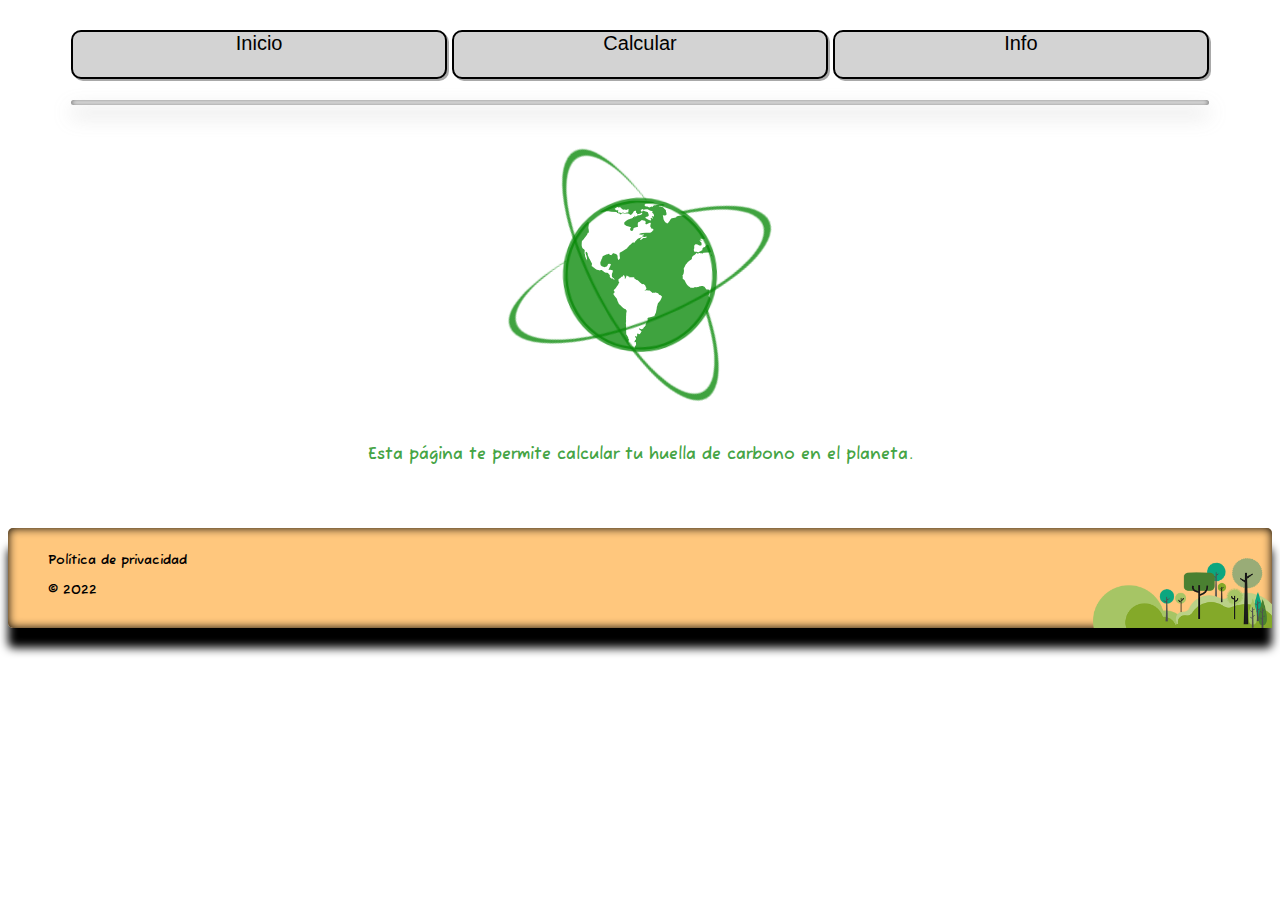
<file: carbono/index.html>
<!DOCTYPE html5>
<html lang="es">
<head>
    <meta charset="UTF-8">
    <meta http-equiv="X-UA-Compatible" content="IE=edge">
    <meta name="viewport" content="width=device-width, initial-scale=1.0">
    <meta name="author" content="Mariola TS, Alfonso">
    <meta name="keywords" content="Carbono, CO2, Contaminación, Ecología">
    <meta name="description" content="Blog sobre Carbono">
    <title>Huella de Carbono</title>
    <link rel="icon" type="image/x-icon" href="icon/favicon.ico">
    <link rel="stylesheet" href="https://cdn.jsdelivr.net/npm/bootstrap@5.1.3/dist/css/bootstrap.min.css" integrity="sha384-1BmE4kWBq78iYhFldvKuhfTAU6auU8tT94WrHftjDbrCEXSU1oBoqyl2QvZ6jIW3" crossorigin="anonymous">
    <link rel="preconnect" href="https://fonts.googleapis.com">
    <link rel="preconnect" href="https://fonts.gstatic.com" crossorigin>
    <link rel="stylesheet" href="https://fonts.googleapis.com/css2?family=Courgette&family=Fuzzy+Bubbles:wght@400;700&display=swap">
    <link rel="stylesheet" type="text/css" href="css/style.css">
</head>
<body>
    <nav> 
        <div id="nav"> 
        <div class="menu"  onclick="window.location.href='#';"> Inicio </div>
            <div class="menu" onclick="window.location.href='html/calcular.html';">Calcular</div>
            <div class="menu" onclick="window.location.href='html/info.html';"> Info</div>
        </div>
        <hr id= "line"> </hr>
    
    </nav>
        <div class="globe">
            <svg id="globe_with_satellites" xmlns="http://www.w3.org/2000/svg" xmlns:xlink="http://www.w3.org/1999/xlink" viewBox="0 0 60 60">
                <defs>
                    <style>
                    .cls-1 {
                        fill: rgba(7, 136, 7, 0.774);;
                    }
                    .clip_color {
                        fill: rgba(0,0,0,0);
                    }
                    #globe #globe_map {
                        animation: pan 6s linear 0s infinite;
                    }
                    @keyframes pan {
                        from {
                        transform: translateX(-104%);
                        }
                        to {
                        transform: translateX(0);
                        }
                    }
                    #satellite_a_group {
                        transform-origin: 50% 50%;
                        transform: rotateZ(59deg);
                    }
                    #satellite_a_group #satellite_a {
                        transform-origin: 50% 50%;
                        transform: rotateX(70deg) rotateZ(-180deg);
                        animation-name: orbit_a;
                        animation-duration: 3s;
                        animation-fill-mode: both;
                        animation-timing-function: linear;
                        animation-iteration-count: infinite;
                    }
                    @keyframes orbit_a {
                        0% {
                        transform: rotateX(70deg) rotateZ(0deg);
                        }
                        100% {
                        transform: rotateX(70deg) rotateZ(-360deg);
                        }
                    }
                    #satellite_b_group {
                        transform-origin: 50% 50%;
                        transform: rotateZ(-25deg);
                    }
                    #satellite_b_group #satellite_b {
                        transform-origin: 50% 50%;
                        transform: rotateX(70deg) rotateZ(-180deg);
                        animation-name: orbit_b;
                        animation-duration: 3s;
                        animation-fill-mode: both;
                        animation-timing-function: linear;
                        animation-iteration-count: infinite;
                    }
                    @keyframes orbit_b {
                        0% {
                        transform: rotateX(70deg) rotateZ(-90deg);
                        }
                        100% {
                        transform: rotateX(70deg) rotateZ(-450deg);
                        }
                    }
                    #globe_with_satellites_group {
                        transform-origin: 50% 50%;
                        transform: rotateZ(3deg);
                    }
                    </style>
                    <circle id="circle_clip" class="clip_color" cx="30" cy="30" r="16"/>
                    <clipPath id="globe_clip"><use xlink:href="#circle_clip"/></clipPath>
                    <path id="path_clip" class="clip_color" d="M31-15v29A16,16,0,0,1,46,30H14A16,16,0,0,1,29,14.05V-15a45,45,0,1,0,2,0Z"/>
                    <clipPath id="satellite_clip"><use xlink:href="#path_clip"/></clipPath>
                </defs>
                <title>globe_with_satellites</title>
                <g id="globe_with_satellites_group">
                    <g id="globe" clip-path="url(#globe_clip)">
                    <use xlink:href="#circle_clip"/>
                    <path id="globe_map" class="cls-1" d="M96,14.05l.5.06c.32.05.41,0,.71.05a1.73,1.73,0,0,0,.66.05h.75c.39,0,.73-.21.87-.1s.21.1.66.14.64,0,.82,0a8.56,8.56,0,0,0,.89,0,6,6,0,0,0,.71,0c.14,0,.27-.18.46,0s.43-.05.45.15.37.05,0,.21a1.67,1.67,0,0,0-.54.34c-.25.21.16.41-.35.6s-.59-.12-.72.2,0,.41,0,.57-.09.18-.25.32-.16,0-.55.09a4.3,4.3,0,0,1-.79.16,2.66,2.66,0,0,0-.62.18c-.11,0,.18.14-.37.3s-.7.14-.86.34a2.25,2.25,0,0,0-.21.39c-.11.14-.43.68-.59.55s-.25-.12-.37-.25a4.13,4.13,0,0,1-.29-.44,1.3,1.3,0,0,1-.14-.54c0-.16-.27-.55,0-.48a.76.76,0,0,0,.5,0c.09,0,.16-.25.16-.25a1.34,1.34,0,0,0-.11-.45c-.09-.16,0-.3-.16-.46a2.34,2.34,0,0,0-.32-.3c-.18-.16-.14-.25-.43-.27S96,15,96,15.05s-.46-.18-.09-.21a4.43,4.43,0,0,1,.73,0s.48-.21.32-.25.25-.28-.14-.19l-.91.21a3,3,0,0,0-.64.14c-.28.09-.6,0-.75.25s0,.2-.16.18.13-.18-.26,0-.27.16-.45.11a1.1,1.1,0,0,1-.32-.13s.25,0-.11,0-.35,0-.48-.18,0-.16,0-.21a.34.34,0,0,0,.14-.16l1.07-.13a1.17,1.17,0,0,0,.57-.14c.18-.14,0-.14.57-.25a1.79,1.79,0,0,0,.32-.07H33.52a4.84,4.84,0,0,1,.5.07c.32,0,.41,0,.71,0a1,1,0,0,0,.64.12h.75c.39,0,.73-.21.87-.09s.2.09.66.13.64,0,.84,0a8.58,8.58,0,0,0,.89,0,4.24,4.24,0,0,0,.71,0c.14,0,.27-.18.46,0s.43-.05.45.16.37,0,0,.2a1.49,1.49,0,0,0-.55.35c-.25.2.16.41-.34.59s-.6-.12-.73.2,0,.41,0,.57-.09.19-.25.32-.16,0-.55.09a3.81,3.81,0,0,1-.79.16,2.25,2.25,0,0,0-.62.19c-.11,0,.18.13-.36.29s-.71.14-.87.34-.11.26-.21.39-.43.69-.59.55-.25-.11-.36-.25a3.83,3.83,0,0,1-.3-.43,1.59,1.59,0,0,1-.14-.55c0-.16-.27-.55,0-.48a.78.78,0,0,0,.5,0c.1,0,.16-.25.16-.25a1.38,1.38,0,0,0-.11-.46c-.09-.16,0-.3-.16-.46a2.31,2.31,0,0,0-.32-.29c-.18-.16-.14-.25-.43-.28s-.37-.11-.48-.09-.46-.13-.09-.16a4.43,4.43,0,0,1,.73,0s.48-.21.32-.26.25-.27-.14-.18l-.91.21a3.25,3.25,0,0,0-.64.13c-.27.1-.59.07-.75.25s0,.21-.16.19.13-.19-.25,0-.28.16-.46.11a1,1,0,0,1-.32-.14s.25,0-.11,0-.35,0-.48-.18,0-.16,0-.21a.34.34,0,0,0,.14-.16l1.07-.14a1.24,1.24,0,0,0,.57-.13c.18-.16,0-.16.57-.25l.32-.07H14V46H138.78V14.05ZM29.8,15.85,30,16a4.49,4.49,0,0,1,.54-.14c.41-.09.44,0,.64.12s.18.13.6.18.11.32.11.32l.34.34.12.34-.12.21a.81.81,0,0,0-.32-.14c-.11,0,0,0,.16.41s-.29,0-.29,0-.3.09-.05.34-.25.25-.41.16-.5-.21-.71-.34-.09-.25.18-.32a.67.67,0,0,0,.39-.25c.09-.09,0-.32-.16-.64s-.09-.09-.7-.3-.44.05-.6.14-.2-.21-.29-.3S29.69,16,29.8,15.85Zm-6,.32c.16-.16.59-.55.75-.44s.39-.06.59.09a3,3,0,0,0,.57.42c.16,0,.35-.14.51,0s.73-.41.61,0,.14.48-.16.5-.61.25-.75.16a.38.38,0,0,0-.46,0c-.2.12-.11.12-.34,0s-.3,0-.34,0-.21,0-.18-.3.11-.21-.05-.21a.77.77,0,0,1-.41,0A.47.47,0,0,0,23.83,16.17Zm.39,14.91-.28,0s-.2-.18-.25-.21a.26.26,0,0,1-.11-.2c0-.12,0-.12,0-.25s-.14-.14-.2-.23a1.92,1.92,0,0,0-.19-.23c-.06-.09-.11,0-.18-.05a.44.44,0,0,0-.18,0,.36.36,0,0,1-.27-.07c-.1-.07-.19,0-.28-.13s-.14-.09-.2-.16-.16-.07-.21-.16-.18,0-.23,0-.2.07-.2.07a1,1,0,0,1-.21,0,1.43,1.43,0,0,0-.2-.05l-.3-.06-.27-.16a.94.94,0,0,1-.28-.16c0-.07-.29-.16-.29-.21a1.45,1.45,0,0,0-.28-.14.72.72,0,0,1,0-.34c0-.16.07-.11,0-.27s-.11-.14-.21-.34a2.86,2.86,0,0,0-.27-.51c-.16-.25-.09,0-.16-.18s-.2-.43-.25-.52a.6.6,0,0,1-.11-.37c0-.2-.05-.13-.19-.41s-.2,0-.27,0,0,.21.05.39a.66.66,0,0,0,.16.34c.11.16,0,.3.09.39s0,.21.07.3a2.45,2.45,0,0,1,0,.38v0a.15.15,0,0,0,0-.06.88.88,0,0,0-.09-.21c-.07-.14-.12-.16-.12-.16l-.11-.23a.81.81,0,0,1-.14-.39A1,1,0,0,0,17.9,26a5.6,5.6,0,0,1,0-.64c0-.09-.13-.2-.27-.3s-.18-.09-.25-.2a2.36,2.36,0,0,1-.2-.57c0-.21,0-.48,0-.75s.07-.21.2-.35a3.91,3.91,0,0,0,.3-.45A4.8,4.8,0,0,1,18,22.3a3.68,3.68,0,0,0,.27-.41l.09-.32a.66.66,0,0,0,.23-.07,4.11,4.11,0,0,0-.16-1c0-.16,0-.16,0-.22a2.71,2.71,0,0,0,0-.89c0-.21-.11-.12-.2-.23s-.16.09-.21-.12-.18-.11-.7-.22-.3-.05-.46-.07,0,0-.07,0a.33.33,0,0,1-.2-.05c-.12,0-.28.05-.41.12s-.14,0-.26.11-.09.05-.11-.05.09-.16-.07-.11-.2.16-.32.23-.29.09-.45.18-.3,0-.53.11-.13,0,0-.11-.09,0-.07-.07-.18-.11-.34-.16,0-.07,0-.11,0-.05,0-.25.12-.09.3-.28.16-.09.36-.11l.51,0a.84.84,0,0,0,.36-.29c.14-.19,0-.09-.11-.12a.23.23,0,0,0-.23.14,1.29,1.29,0,0,1-.34-.25c-.05-.07.11-.18.2-.23a.85.85,0,0,1,.5,0l.23.07s.16-.12.14-.19a.32.32,0,0,0-.14-.23c-.13-.09.3-.2.39-.25a1.33,1.33,0,0,1,.52-.06c.1,0,.55-.23.62-.19a3.5,3.5,0,0,0,.73,0c.07,0,.66-.12,1-.14s.48,0,.8,0,.09.11.25.23.11.16.18.18,0,0,.05.09.36.09.52.07.59-.2.89-.25.71-.07.84-.09a2,2,0,0,1,.53.11l1.21,0s0,.16,0,.16a1.06,1.06,0,0,0,.32.09c.16,0,.29.09.36.07s.21.23.21.18.16-.21.27-.3.25,0,.39,0a4.94,4.94,0,0,1,.77,0c.16,0,.3.11.37.11s.11,0,.2.12.55-.3.66-.64.3-.23.46-.3.07.16.09.32,0,.11.14.14l.11,0a1.09,1.09,0,0,0,0,.23c0,.09,0,.07.25,0s.11,0,.43-.14.18-.18.28-.16.16-.05.13.14-.23.25-.36.31-.34.05-.48.12a1.07,1.07,0,0,0-.43.27c-.14.14-.14,0-.14,0a.41.41,0,0,0-.21-.14c-.07,0,0,.21,0,.21a.94.94,0,0,1-.09.25c-.07.09-.3.06-.41.11s-.55.23-.8.32a2.5,2.5,0,0,0-.78.62.8.8,0,0,0,0,.43c.05.11.39.23.39.3a7,7,0,0,0,1.12.25l-.16.16s-.11.38,0,.5a.49.49,0,0,0,.45.11c.12,0,.21-.39.21-.52s.23-.16.23-.16a1.66,1.66,0,0,1,.54-.21c.3,0,.05-.2.1-.75s.16-.21.22-.25a5.75,5.75,0,0,0,.53-.48c.07-.11.32.05.43.05s.39,0,.46.2.11.11,0,.23.09.39.21.34.61-.3.71-.36.11,0,.18,0,0,.23,0,.23a.92.92,0,0,1-.05.36c0,.25,0,.21.09.28s0,.09.21.31.09,0,.16,0,.16.14.25.21-.07.23-.07.23a1,1,0,0,0-.18.18,4.55,4.55,0,0,1-.41.29c-.12.1-.34.05-.5.05a7.1,7.1,0,0,0-1.14.09,3.27,3.27,0,0,0-.6.21c-.07,0-.11.2,0,.18s.23,0,.3,0a1.31,1.31,0,0,1,.62-.05c.16.07-.1.14-.3.3s.07.16.25.2.16.05.43-.06.12-.05.21,0,0,.16,0,.16,0,0-.29.11a1.18,1.18,0,0,1-.3.05c-.11,0-.11.07-.46.34s-.29.05-.2-.14-.16,0,.2-.27,0-.05-.16,0a3.33,3.33,0,0,1-.52.21c-.09,0-.32.34-.5.5s-.18.18-.18.34-.3.07-.35.07-.38.16-.36.25-.23.23-.23.23-.23.18-.25.25-.37.32-.37.45a.32.32,0,0,1-.13.21l-.41.27c-.12.07-.64.44-.87.6s-.21.22-.18.36a2.29,2.29,0,0,0,.07.62c.11.38-.05.48-.05.48l-.16.2c0,.05-.18-.23-.18-.23a1.37,1.37,0,0,1-.09-.52c0-.32-.07-.14-.07-.21s-.09,0-.07-.11-.16-.07-.3-.18-.2,0-.22-.07-.28,0-.28-.05-.13,0-.29.25-.16.14-.26.14-.25.05-.29-.14-.28,0-.37,0a2.71,2.71,0,0,0-.32.07,1.27,1.27,0,0,0-.32.21c-.06.07-.34.16-.38.22s-.12.26-.09.3-.21.41-.19.5-.18.46-.18.6a1.8,1.8,0,0,0,.11.52,1.62,1.62,0,0,0,.55.34,2.54,2.54,0,0,0,.37.05,1.28,1.28,0,0,1,.32-.14c.11,0,.2-.27.29-.48s.07-.09.19-.13a.42.42,0,0,1,.38,0c.12.07.05.09.05.14a4.53,4.53,0,0,1-.21.55,2.65,2.65,0,0,0-.22.63,1.23,1.23,0,0,1,.38-.06,1.45,1.45,0,0,1,.55.09c.11.07,0,.09,0,.16A1.65,1.65,0,0,1,24,30a1.92,1.92,0,0,0,0,.55.27.27,0,0,0,.09.21,1.43,1.43,0,0,0,.3.25.24.24,0,0,1,.14.11l.11.18-.23-.06Zm10.6,3.77a1.2,1.2,0,0,1-.27.54c-.12.07-.12.16-.18.26s0-.1-.14.15-.07.3-.14.53,0,0-.07.23,0,.39-.07.64,0,.27-.06.45.09-.09-.07.32-.18.39-.23.57,0,.05-.18.14a.92.92,0,0,1-.32.14l-.62.16c-.09,0-.45.13-.34.34s.11.25,0,.52-.27.37-.27.48a1.69,1.69,0,0,1-.09.34c0,.09.15-.09-.05.19s-.23.2-.3.36,0,0-.07.16a.55.55,0,0,1-.25.18s0,.09,0,.05,0,0-.32-.05-.3-.25-.34-.11,0,.2.18.32.43.16.36.29l-.11.21c0,.07.07,0,0,.07s-.2.29-.25.29-.09.1-.16.05-.25-.16-.29-.09-.12-.09-.09.16,0,.39,0,.45a.58.58,0,0,1-.3,0l0-.09-.12,0s0,.2.05.25.07.07.16.18a.41.41,0,0,1,0,.3s0,0-.1.14a.57.57,0,0,0-.13.2c0,.05-.12.3,0,.27s.3-.11.3.19.07.2,0,.41-.16.2-.19.39a.52.52,0,0,0,.05.29c0,.12.11,0,0,.12a1.1,1.1,0,0,1-.37,0c-.11-.07-.39-.21-.48-.28a4.09,4.09,0,0,1-.36-.45l-.21-.39s-.23-.3-.18-.39.16-.18.16-.23.11-.2,0-.25-.09-.07-.14-.23,0-.29-.13-.34-.12-.27-.21-.3-.13-.13-.13-.13l-.12-1.46s0-.66-.07-.8.05-.46,0-.71,0-.59-.05-.7a6.51,6.51,0,0,0,0-.71c-.05-.3.2-.64,0-.75s-.05-.28-.23-.28a.79.79,0,0,1-.46-.2c-.16-.12-.45-.37-.54-.46s-.39-.32-.46-.39-.18-.38-.25-.45-.11-.37-.21-.53S25,35,25,35s-.44-.52-.44-.52l0-.3s.27-.16.23-.2,0-.12-.12-.21a.26.26,0,0,1,0-.39A1.64,1.64,0,0,0,25,33l.27-.46s.21-.23.21-.39.29-.27.11-.41-.09-.27-.14-.39,0-.18.14-.29a4,4,0,0,0,.46-.5,1.9,1.9,0,0,1,.27-.05c.05,0,.14-.57.3-.2s.2.18.16.45.07.21.13.14,0,0,.12-.28.09-.43.18-.34a.43.43,0,0,0,.3.16c.16,0,.2,0,.27.14s.05,0,.34,0,.73-.11.69.07-.05.09-.07.09a.36.36,0,0,1,.16.09,1.2,1.2,0,0,0,.43.28.77.77,0,0,1,.48.22c.21.21.27.23.32.35s.14,0,.23.13.2.12.34.12,0-.12.21,0,.34.16.43.46.27.27.14.55-.44.41-.3.38.36-.11.43-.11.12,0,.21,0,.11-.07.11,0,0,0,0,.11v0s0-.13.18-.09.09-.11.34.12.25.16.35.29.18-.07.22,0,.21,0,.37,0,0-.11.3,0,.5.11.54.25.21.09.28.18.11,0,.18.09.3.1.25.21,0,.14-.07.3Zm57.46-19,.18.18a4.45,4.45,0,0,1,.55-.14c.41-.09.43,0,.63.12s.19.13.6.18.11.32.11.32l.34.34.12.34-.12.21a.81.81,0,0,0-.32-.14c-.11,0,0,0,.16.41s-.29,0-.29,0-.3.09,0,.34-.25.25-.41.16-.5-.21-.71-.34-.09-.25.19-.32a.54.54,0,0,0,.36-.25c.09-.09,0-.32-.16-.64s-.09-.09-.71-.3-.43.05-.59.14-.2-.21-.3-.3.28-.23.42-.36ZM87,15.73c.16.12.41-.09.59.09a3,3,0,0,0,.57.42c.16,0,.34-.14.5,0s.73-.41.62,0,.14.48-.16.5-.62.25-.75.16a.38.38,0,0,0-.46,0c-.2.12-.11.12-.34,0s-.3,0-.34,0-.21,0-.18-.3.11-.21,0-.21a.77.77,0,0,1-.41,0,.46.46,0,0,0-.32-.05c.14-.2.57-.57.73-.48ZM53.71,36.88a.73.73,0,0,1-.05.2,3.71,3.71,0,0,0-.07.44c0,.11-.13.25-.13.34s-.19.34-.19.39-.18.29-.16.34-.06.29,0,.48-.14.16-.14.16a.51.51,0,0,1-.3.13.36.36,0,0,0-.2,0L52.2,39s0-.38,0-.5.07-.16.16-.2a.44.44,0,0,0,.14-.37,1.11,1.11,0,0,1,0-.3,1,1,0,0,0,0-.41c0-.16.12-.11.12-.11a2.42,2.42,0,0,1,.25-.11,1.66,1.66,0,0,0,.2-.12l.37-.18a2.36,2.36,0,0,0,.25-.48l.14.39v.23Zm12.52-2.31a.49.49,0,0,1-.21.14,1.41,1.41,0,0,1-.29-.21c-.07-.11-.16-.2-.3-.41a5.39,5.39,0,0,0-.34-.54c-.07-.12-.18-.21-.23-.32a1.59,1.59,0,0,0-.27-.46c-.07,0-.09-.14-.21-.27a1.85,1.85,0,0,1-.16-.3A2.34,2.34,0,0,0,64,32l0,0a.31.31,0,0,0,.23.07c.14,0,.25.3.34.39a1.24,1.24,0,0,0,.35.29c.2.12.18-.11.45.28s.14.13.28.38a1.06,1.06,0,0,0,.27.41.48.48,0,0,1,.14.26,1,1,0,0,1,.13.27c0,.07.07.14,0,.27Zm.18-6.77c-.14-.09-.25.11-.48.46s0,.34.25.59.3.39.6.8.11.38.11.54-.41.55-.55.67-.25.22-.36.11-.21-.11-.23-.25-.16-.07-.32-.34-.21-.09-.27-.32-.16-.14-.25,0a.94.94,0,0,0-.1.62,1.18,1.18,0,0,1-.06.52s-.12-.11-.14-.32a1.34,1.34,0,0,1,0-.45c0-.23,0,0,0-.25a1.56,1.56,0,0,0-.16-.57c-.09-.3-.11-.21-.21-.26s-.2.28-.29.16-.09-.09-.09-.38-.19-.14-.39-.39-.16-.21-.21-.37a.89.89,0,0,0-.43-.48c-.11,0-.3-.09-.36-.09s-.07,0-.12,0-.3.11-.46.27-.29.3-.38.41a1.53,1.53,0,0,1-.55.34.77.77,0,0,0-.25.37,2.75,2.75,0,0,0-.23.55c0,.27.05.27.05.54a1.81,1.81,0,0,0,0,.41c0,.19-.09.21-.09.21s-.26.23-.3.25-.25.11-.28,0-.13-.14-.13-.3-.12-.2-.12-.41-.11-.13-.13-.34a12.3,12.3,0,0,0-.5-1.16c-.1-.23,0-.14,0-.48s-.16-.3-.12-.43-.14-.05-.18,0-.27.2-.41.06-.12-.18-.23-.29a1.08,1.08,0,0,0-.32-.25c-.18-.12-.2-.3-.27-.3a1.93,1.93,0,0,1-.37-.16l-.39,0-.34,0a3,3,0,0,1-.54-.05c-.23,0-.23,0-.32-.09s-.3-.11-.32-.25-.07-.05-.16-.09-.12,0-.16,0-.21,0-.44-.05-.32-.14-.54-.3-.37-.2-.46-.43-.21.18,0,.46a.85.85,0,0,1,.14.38c0,.12.07.12.14.39s.2.16.32.34.23,0,.5,0,.16-.12.43-.39.12,0,.25.23a1.14,1.14,0,0,0,.3.39c.18.18.25.13.37.25s-.07.27-.21.43-.21.18-.25.3a1.21,1.21,0,0,1-.39.45,4.79,4.79,0,0,0-.39.35,5.89,5.89,0,0,1-.64.27,7.22,7.22,0,0,0-.7.41l-.44.11s-.31-.09-.34-.16a2,2,0,0,1-.18-.61c0-.23-.34-.59-.37-.71a4.26,4.26,0,0,0-.34-.43,5.28,5.28,0,0,1-.27-.46c0-.07-.11-.25-.21-.5s-.45-.59-.45-.66-.21-.27-.28-.27a1.13,1.13,0,0,0-.2,0,2.21,2.21,0,0,1-.28-.23,1.32,1.32,0,0,0,.12.3,8.71,8.71,0,0,1,.5,1.05c0,.16.11.2.16.39s.11.2.23.54.18.23.27.46.12.18.28.36.13.07.29.3.23.3.34.48a1.74,1.74,0,0,1,.21.57c0,.25.18.07.34.11a2.18,2.18,0,0,1,.8,0c.52,0,.34,0,.41,0s.3,0,.32-.09a4.5,4.5,0,0,1-.18.8,3.88,3.88,0,0,1-.23.37s-.14.18-.16.22-.27.39-.39.57a1.46,1.46,0,0,1-.43.41,2.08,2.08,0,0,0-.34.46,5.77,5.77,0,0,1-.48.62s-.23.29-.3.36-.18.25-.18.32-.05.3,0,.39.1.45.21.73,0,.2.07.52a3,3,0,0,1,0,.41s-.11.3-.11.39-.27.27-.39.34-.13.14-.23.19a2.38,2.38,0,0,0-.36.38,1.1,1.1,0,0,0-.21.55c0,.27.05.09.07.14s0,.29.05.45-.05.09-.12.12-.11.13-.2.18a.65.65,0,0,0-.3.39c-.09.23,0,.13-.11.2s-.07.14-.12.21-.06.2-.2.25-.23.23-.34.32-.09.09-.25.23a2.86,2.86,0,0,0-.3.29c-.09.09-.18.16-.25.12s-.21.11-.3.11-.18.12-.27.12a.75.75,0,0,1-.3,0c-.11,0-.25.11-.32.11s-.27-.11-.27-.11l-.14-.26a4,4,0,0,1-.09-.5,1.28,1.28,0,0,0-.14-.29c0-.14,0-.1-.11-.19l-.25-.29c-.12-.12,0-.14,0-.21a2.46,2.46,0,0,0-.07-.29,1.21,1.21,0,0,1,0-.39,2.27,2.27,0,0,0,0-.3c0-.14-.12-.18-.12-.3a1.45,1.45,0,0,0-.16-.43,6,6,0,0,0-.29-.55c-.14-.18,0-.18,0-.36a.94.94,0,0,1,.09-.43l.12-.16.16-.3,0-.11a2.6,2.6,0,0,0,0-.3.51.51,0,0,0-.12-.3c0-.09,0-.11,0-.23s0-.11,0-.29-.11-.21-.18-.37a.85.85,0,0,1-.12-.36,1.29,1.29,0,0,0-.2-.39,1.8,1.8,0,0,0-.32-.34c-.16-.14-.09-.21-.09-.21a1,1,0,0,1,.09-.29,3.08,3.08,0,0,0,.07-.39,1.11,1.11,0,0,0-.09-.39l0-.07-.16-.18s-.16,0-.2,0-.19,0-.19,0l-.11,0S44.1,32,44.1,32s-.11-.14-.16-.21-.11,0-.18-.06-.11,0-.27-.05-.12.05-.21,0-.18.05-.25.05-.25.11-.29.11-.23.07-.3.07-.18.09-.25.07-.12.05-.21,0-.2.07-.27.11-.25.12-.32.07-.2,0-.3,0-.2,0-.25-.09-.2-.09-.27-.16a2.28,2.28,0,0,0-.3-.25s-.18-.21-.2-.25a1.82,1.82,0,0,1-.21-.3s-.16-.3-.18-.36a1.37,1.37,0,0,0-.21-.23,1.92,1.92,0,0,0-.29-.21s0-.11,0-.16,0-.29,0-.29-.11-.16-.07-.25.14-.3.19-.39a1.84,1.84,0,0,0,.06-.44c0-.22,0-.2,0-.29a1,1,0,0,1-.05-.46l.05-.09a2.24,2.24,0,0,0,.2-.43,1,1,0,0,1,.21-.39,1,1,0,0,0,.18-.23,1.5,1.5,0,0,1,.21-.25l.13-.14a1.13,1.13,0,0,1,.26-.22,4.21,4.21,0,0,0,.36-.3,1.52,1.52,0,0,0,0-.25c0-.09.11-.23.11-.23l.05-.16.36-.21.18-.18.28-.36.13.18c.05.05.21,0,.32-.09s.21,0,.3,0a.35.35,0,0,1,.3,0c.11.05.25,0,.34-.11s.14-.05.14-.05a4,4,0,0,1,.89-.11c.7-.05.22,0,.38-.05l.46-.11c.14,0,.05,0,.14.09s-.12.18-.12.32A.9.9,0,0,0,45,25c0,.23.2,0,.36.3s.3.05.44.11.29.1.57.3.34.11.55.11.11.1.13,0,.21-.16.21-.46,0-.09.11,0,.25.05.37.18.36.05.54.14.62,0,.85.05a3.29,3.29,0,0,0,.59,0c.16,0,.21,0,.3,0s.16-.12.36-.48a4,4,0,0,0,.12-.48c0-.3,0-.14,0-.28s-.23,0-.3,0-.34,0-.45,0-.21,0-.37,0-.29,0-.36-.05a.58.58,0,0,1-.3-.18c-.11-.14-.2,0-.2-.3s-.07-.27,0-.48-.16-.13-.37,0-.29,0-.36,0-.07.11-.09.2.2.3.27.32-.18.12-.18.12a1.23,1.23,0,0,0,0,.2c0,.07-.06.09-.11,0s-.07.07-.11,0-.12-.14-.16-.21a1.59,1.59,0,0,1-.16-.32,1,1,0,0,0-.19-.18A.84.84,0,0,1,47,23.1a.23.23,0,0,0-.28-.23c-.11,0-.14-.09-.29-.2s-.14-.14-.3-.25a1.56,1.56,0,0,0-.5-.28c-.21,0-.09.14-.05.25s.07.09.21.23a2.58,2.58,0,0,0,.18.21,2.11,2.11,0,0,0,.36.2c.12,0,.32.32.41.37s0,0,0,.09-.09,0-.19,0-.06.07-.09.19,0,.09,0,.09l-.38.41s-.19-.05-.28-.12.14,0,.23,0a1.12,1.12,0,0,0,.3-.32c0-.07-.09-.12-.09-.12a.61.61,0,0,1-.14-.18s-.16-.11-.3-.25A.46.46,0,0,0,45.5,23a1.45,1.45,0,0,0-.28-.14c-.11-.05-.18-.3-.23-.34a.11.11,0,0,0-.11,0s-.14.05-.21,0-.11,0-.09.2-.45.05-.54.05-.28.18-.28.18l-.2.32a1,1,0,0,0-.3.12c-.09,0-.25.32-.2.43s0,.14-.12.25-.45.23-.55.34-.22.07-.38,0a.41.41,0,0,0-.3,0,2.27,2.27,0,0,0-.3,0,.33.33,0,0,1-.13-.23.44.44,0,0,1,0-.39,1.25,1.25,0,0,0,0-.48.45.45,0,0,1,.18-.43c.16-.11,0-.09.23-.07a1.27,1.27,0,0,1,.57.18c.21.12.3,0,.39,0s.07.07.16-.09-.05-.21,0-.32,0-.12,0-.12-.09-.2-.14-.22-.11-.1-.2-.16-.28-.16.23-.14-.16-.18-.21-.25.11-.14.3-.12.09,0,.18,0a.55.55,0,0,1,.23,0,.67.67,0,0,0,.2-.07c.07,0,.12-.16.3-.32s0,0,.25-.07,0-.3.16-.32a1.14,1.14,0,0,1,.41-.11c.21,0,0,0,0,0a3.8,3.8,0,0,1,.29-.29c.14-.07.05,0,.12.11a.39.39,0,0,0,.34,0c.11-.07.2-.05.39,0s.09.13.18.13.16.05.2,0a.55.55,0,0,1,.32-.16l.25,0,.16,0a.5.5,0,0,0,.3-.46c0-.27.21-.09.3-.07s.25-.07.11-.43.09-.12.23-.07a.53.53,0,0,0,.43-.16c.09-.09,0-.21-.09-.23s-.23.05-.34,0a1.84,1.84,0,0,0-.37.05c-.09,0-.29-.3-.25-.32s.21-.32.3-.43,0-.19,0-.19,0-.22-.57.12-.29.16-.34.34a1.21,1.21,0,0,0-.09.41.36.36,0,0,0,.18.28s-.25.29-.25.41-.39.38-.39.38-.18.14-.2.07-.32,0-.3-.29-.23-.21-.61-.48-.35,0-.44.11-.11-.55,0-.73,0,0,.11,0a2.16,2.16,0,0,0,.39-.09c.14-.07.07-.16.12-.28a2.69,2.69,0,0,1,.52-.48c.11-.09.48-.34.62-.45a5.27,5.27,0,0,1,.52-.37.56.56,0,0,1,.46-.13,1.38,1.38,0,0,1,.45,0,3.25,3.25,0,0,1,.48,0,4.63,4.63,0,0,0,.8.14c.46.07.11,0,.46.16s.36,0,.57.16,0,.21,0,.3-.27.11-.41,0-.28,0-.55,0,.41.39.55.6.34-.05.71-.37.29-.18.59-.32.52-.14.59-.23.43-.11.53,0,.34-.11.45,0,.21-.14.46-.27.2,0,.43.16.21,0,.32.11a.87.87,0,0,0,.85-.05c.2-.2-.07,0-.21-.29s-.21-.09-.25-.41.14-.18.36-.18.12.06.25.11.12.14.21.2a.39.39,0,0,1,.11.3c0,.14,0,.39,0,.43s0,.16.36.07,0-.29-.18-.86.2.27.39.48.36-.14.36-.21a4.15,4.15,0,0,1-.16-.46c-.07-.29.14-.11.48-.25A1.93,1.93,0,0,1,57,16a1.06,1.06,0,0,0,.8-.36c.18-.21.27-.07.34-.07a7.62,7.62,0,0,1,.89-.07c.66,0,.16.07.48.11s.29,0,.52,0a1,1,0,0,1,.39.11c.09,0,0,.12-.09.14a1.06,1.06,0,0,0-.25.3c-.09.13.18.13.64.09s.5.07.61.13a1.88,1.88,0,0,0,.64.07,4.47,4.47,0,0,1,.71-.16c.25,0,.25.05.43.05,0-.14,0-.07.21,0a2,2,0,0,0,.61.14,1.49,1.49,0,0,0,.41,0,.63.63,0,0,1,.32.07,1.38,1.38,0,0,0,.41,0c.07,0,.18-.14.3-.2s.07,0,.14-.21,0,.05.27.07.2.07.3.09.2.14.29.16a5,5,0,0,0,.62,0,7.35,7.35,0,0,1,.82,0c.3,0,.57,0,.71.11s.43.07.86.11a8.87,8.87,0,0,1,1.05.16c.25.07.34.07.39.12s.16-.3.23-.3,1.64.3,1.78.3a2.17,2.17,0,0,1,.52.2,1.49,1.49,0,0,0,.55,0,1.9,1.9,0,0,1,.84.21,1.39,1.39,0,0,0,.37.31s-.39,0-.53,0a4.13,4.13,0,0,0-.82-.21c-.09,0-.11.21-.2.21a.33.33,0,0,0-.21.07l.37.2a5.93,5.93,0,0,0,.57.3s-.09.18-.14.14a1.14,1.14,0,0,0-.32,0,3.81,3.81,0,0,0-.3.32c-.52.54-.2,0-.25-.12s-.2.07-.29.12-.53.16-.46.45.21.05.43.25.12.19.23.46,0,.39,0,.55a3.08,3.08,0,0,1,0,.43c0,.18-.07.07-.21-.05a3.64,3.64,0,0,1-.3-.29c-.2-.18-.22-.12-.27-.39s-.16-.05-.36-.3-.21-.2-.21-.5.11-.29.21-.41-.07-.3-.07-.46-.16-.06-.16-.06l-.07-.07a.93.93,0,0,0-.21.18c-.13.16-.31.05-.41-.09s-.2.07-.32.2.05.23-.11.46-.11.05-.41,0a3.86,3.86,0,0,1-.87-.14c-.22-.09-.52,0-.59.1a1.19,1.19,0,0,1-.36.29,1.08,1.08,0,0,0-.12.71c.07.43.12.07.23.2s.32,0,.8.05.45.09.57.3a1,1,0,0,0,.39.43c.2.14,0,.46,0,.64s-.05.32,0,.32-.25.5-.25.61,0,.07,0,.07-.05.05-.32,0-.37.1-.32.23,0,.21-.12.3-.13.39,0,.46.3.2.57.38.27.3.27.3a2.14,2.14,0,0,1-.29.41.29.29,0,0,1-.37.05c-.11-.07-.11-.1-.11-.39s-.21-.23-.41-.39l-.14-.09v0s0,0,0,0a.62.62,0,0,0-.09-.34.51.51,0,0,0-.21-.12s-.36.39-.36.21-.14-.12-.14-.39-.29,0-.34,0-.14.23-.46.62.3.23.55.25.05.07.3,0,.11,0,.11.13-.07.12-.18.25,0,.16,0,.28a3.33,3.33,0,0,0,.44.55c.22.25.2.25.25.22a5.52,5.52,0,0,1,.25.71c0,.11-.12.41-.16.57a1.69,1.69,0,0,1-.46.57,2.2,2.2,0,0,1-.5.16c-.3.07-.32.23-.32.23l-.14.14a2,2,0,0,1-.32.61c-.25.44-.18.05-.18-.32s-.27-.34-.41-.43Zm.69,5.31c0-.07-.07-.34.22-.2s.16-.21.21-.21.14-.11.2-.34.21-.25.3-.23.16-.07.25-.09.32-.34.39-.45l.09,0a.82.82,0,0,1,.27.21c.12.11,0,.16,0,.27s0,.14-.11.32,0,.23.09.39,0,.13,0,.2-.09,0-.13.14,0,.07,0,.2-.13.16-.25.28,0,.16,0,.18-.1.21-.14.21-.07,0-.16,0a1.09,1.09,0,0,1-.23,0,1.75,1.75,0,0,0-.52,0c-.12,0-.19-.1-.25-.21a1.27,1.27,0,0,1-.14-.3c-.07-.13-.16-.34-.11-.41Zm8.78,6.53c0,.13,0,.22,0,.29a3.72,3.72,0,0,0-.16.48.65.65,0,0,1-.11.3,1.71,1.71,0,0,0-.37.45c-.2.3-.2.23-.41.39a1.31,1.31,0,0,0-.23.21c-.06.07-.18.18-.27.29s-.16.19-.84.48-.3.12-.35,0-.22,0-.32-.09-.11,0-.22.07-.23-.12-.3-.19-.09,0-.07-.13-.07-.09,0-.25-.11-.26-.11-.26a.32.32,0,0,1,0-.2,1.32,1.32,0,0,0,.14-.37c0-.06-.14.1-.18.1a2.79,2.79,0,0,0-.39.2l-.21,0a2.9,2.9,0,0,0,0-.29c0-.09-.28-.16-.37-.34s-.3,0-.41,0-.39,0-.55,0-.2.16-.32.16-.38.18-.52.13-.23.21-.3.16-.34,0-.45,0-.21.11-.37.11a1.55,1.55,0,0,0-.41.12,2,2,0,0,1-.3,0s-.11-.11-.11-.16a.08.08,0,0,1,.11-.07c.1,0,0-.39.07-.5a1.94,1.94,0,0,0,0-.64,1.81,1.81,0,0,1,.07-.66c0-.09.06-.87.11-.93a.23.23,0,0,1,.14-.1A.49.49,0,0,0,68,38.4a.36.36,0,0,1,.3-.13c.11,0,.13-.07.29-.09a1.31,1.31,0,0,0,.35-.12c.22-.11.27-.11.43-.2s.11-.12.16-.12.07-.13.11-.29.09-.12.14-.21,0,0,.07.07.07.11.11.09.05-.2.07-.27.16-.07.21-.14a1.17,1.17,0,0,1,.11-.23.64.64,0,0,1,.27-.18c.12,0,.19.07.25.16s0,.11,0,.11a1.81,1.81,0,0,0,.43.14s0-.09,0-.3,0-.06.16-.11,0,0,.11-.11.21-.28.41-.32,0,0,.12,0,.11,0,.32.05l.29,0c.09,0,.09.12.09.12a.74.74,0,0,0-.11.22,1.57,1.57,0,0,0,0,.3c0,.07.07.21.12.21s.11.13.18.16.2.16.27.2.16,0,.23.05.12-.09.21-.07.13-.21.2-.3l.21-.39s.07-.38.11-.57.07,0,.09,0a.77.77,0,0,1,.12.22c0,.14.13.19.18.3a2.93,2.93,0,0,0,.14.39,3.09,3.09,0,0,1,.06.34.66.66,0,0,1,0,.37c-.05,0,.16.11.16.11s.2,0,.27.39.21.32.23.45.14.1.3.16,0,.14.11.32,0,.32,0,.44Zm.41-3.79c-.12,0-.46,0-.48-.05a1.18,1.18,0,0,1-.3-.2c-.11-.11-.34-.21-.39-.32a.19.19,0,0,0-.2-.14c-.09,0-.18.12-.3.23s-.07-.07-.23,0a.55.55,0,0,1-.43-.09c-.09-.07-.07-.19-.2-.12s-.23,0-.19-.09a.52.52,0,0,0,0-.25s0-.18-.07-.2-.12-.16-.25-.21L73,34.28a.13.13,0,0,1-.07,0,.64.64,0,0,0-.21,0c-.13-.05-.25,0-.32-.09a.33.33,0,0,1,0-.21s.29.05,0-.18l-.3-.21s0,0,0,0,.19,0,.19,0,.32-.21.34.11,0,.23.14.41.18.23.29.14.28-.09.3-.25,0-.16.14-.16.13,0,.2,0,.09,0,.32.14.43.09.57.21a1.11,1.11,0,0,0,.41.18c.21.07.12,0,.3.16s.11.25.2.34.16-.07.12.14-.3,0,.09.29.43.37.55.46S76.38,35.85,76.29,35.85Zm10.37-4.77-.27,0s-.2-.18-.25-.21a.24.24,0,0,1-.11-.2c0-.12,0-.12,0-.25s-.14-.14-.2-.23a1.92,1.92,0,0,0-.19-.23c-.07-.09-.11,0-.18-.05a.44.44,0,0,0-.18,0,.4.4,0,0,1-.28-.07c-.09-.07-.18,0-.27-.13s-.14-.09-.2-.16-.16-.07-.21-.16-.18,0-.23,0-.2.07-.2.07a1,1,0,0,1-.21,0,1.43,1.43,0,0,0-.2-.05l-.3-.06-.27-.16a.94.94,0,0,1-.28-.16c0-.07-.29-.16-.29-.21a1.45,1.45,0,0,0-.28-.14.72.72,0,0,1,0-.34c0-.16.06-.11,0-.27s-.12-.14-.21-.34a2.86,2.86,0,0,0-.27-.51c-.16-.25-.09,0-.16-.18s-.2-.43-.25-.52A.6.6,0,0,1,81,26c0-.2,0-.13-.19-.41s-.2,0-.27,0,0,.21,0,.39a.87.87,0,0,0,.16.34c.12.16,0,.3.1.39a2,2,0,0,1,.06.3,1.65,1.65,0,0,1,0,.38v0a.15.15,0,0,0,0-.06l-.09-.21c-.07-.14-.12-.16-.12-.16l-.11-.23a1.13,1.13,0,0,1-.14-.39,1,1,0,0,0-.11-.36,5.6,5.6,0,0,1,0-.64c0-.09-.13-.2-.27-.3s-.18-.09-.25-.2a2.86,2.86,0,0,1-.21-.57c0-.21,0-.48,0-.75s.07-.21.2-.35a3.19,3.19,0,0,0,.3-.45c.09-.14.25-.3.37-.46a2,2,0,0,0,.27-.41l.09-.32A.66.66,0,0,0,81,21.5a4.7,4.7,0,0,0-.16-1c0-.16,0-.16,0-.22a2.43,2.43,0,0,0,0-.89c0-.21-.11-.12-.21-.23s-.16.09-.2-.12-.18-.11-.71-.22-.29-.05-.45-.07,0,0-.07,0a.36.36,0,0,1-.21-.05c-.11,0-.27.05-.41.12s-.14,0-.25.11-.09.05-.11-.05.09-.16-.07-.11S78,19,77.93,19s-.3.09-.46.18-.29,0-.52.11-.14,0,0-.11-.09,0-.07-.07-.18-.11-.34-.16.05-.07,0-.11,0-.05,0-.25.11-.09.3-.28.16-.09.36-.11l.5,0a.85.85,0,0,0,.37-.29c.13-.19,0-.09-.12-.12a.23.23,0,0,0-.22.14c0,.05-.3-.11-.32-.18s.11-.18.2-.23a.77.77,0,0,1,.5.05l.23.06s.16-.11.14-.18a.31.31,0,0,0-.14-.23c-.14-.09.3-.2.37-.25a1.55,1.55,0,0,1,.52-.07c.09,0,.55-.22.62-.18a3.5,3.5,0,0,0,.73,0c.06,0,.66-.12.95-.14s.48,0,.8,0,.09.11.25.23.12.16.19.18,0,0,0,.09.37.09.53.07.59-.21.89-.25.7-.07.84-.09a1.57,1.57,0,0,1,.52.11l1.21,0s0,.16,0,.16a1.17,1.17,0,0,0,.32.09c.16,0,.3.09.37.07s.2.22.2.18.16-.21.28-.3.25,0,.38,0a3.39,3.39,0,0,1,.78,0c.16,0,.3.11.36.11s.12,0,.21.11.55-.29.66-.63.3-.23.46-.3.07.16.09.32,0,.11.14.14l.11,0a.89.89,0,0,0,0,.23c0,.09,0,.07.25,0s.12,0,.44-.13.18-.19.27-.16.16,0,.14.13-.23.25-.37.32-.34,0-.48.14a1.22,1.22,0,0,0-.43.27c-.11.14-.11,0-.14,0a.38.38,0,0,0-.2-.14c-.07,0,0,.21,0,.21a.61.61,0,0,1-.09.25c-.07.09-.29.07-.41.11s-.55.23-.8.32a2.46,2.46,0,0,0-.77.62.71.71,0,0,0,0,.43c0,.11.39.23.37.3a6.64,6.64,0,0,0,1.11.25l-.16.16s-.11.38,0,.5a.51.51,0,0,0,.46.11c.11,0,.2-.38.2-.52s.23-.16.23-.16a1.65,1.65,0,0,1,.55-.21c.29,0,0-.2.09-.75s.16-.2.23-.25a5.68,5.68,0,0,0,.52-.48c.07-.11.32.05.44.05s.38,0,.45.2.12.12,0,.23.09.39.2.34a5.25,5.25,0,0,0,.71-.36c.09-.05.11,0,.18,0S94,19,94,19a1,1,0,0,1,0,.36c0,.25,0,.21.09.28s0,.09.2.32.09,0,.16,0,.16.14.25.21-.07.23-.07.23a1.43,1.43,0,0,0-.18.18,3.69,3.69,0,0,1-.41.3c-.11.09-.34,0-.5,0a7.1,7.1,0,0,0-1.14.09,2.81,2.81,0,0,0-.59.21c-.07,0-.12.2,0,.18s.22,0,.29,0a1.45,1.45,0,0,1,.62-.05c.16.07-.09.14-.3.3s.07.16.25.21.16,0,.44-.07.13-.05.2,0,0,.16,0,.16,0,.05-.3.11-.18,0-.3.05-.11.07-.45.34-.3.05-.21-.13-.16,0,.21-.28,0,0-.16,0a3.05,3.05,0,0,1-.53.21c-.09,0-.32.2-.5.36s-.18.18-.18.34-.3.07-.34.07-.39.16-.39.25-.23.23-.23.23-.23.18-.25.25-.37.32-.37.46a.33.33,0,0,1-.11.2l-.41.28-.87.59c-.2.16-.2.23-.18.37s0,.22.07.61-.05.48-.05.48l-.16.21s-.18-.21-.18-.21a1.44,1.44,0,0,1-.09-.52c0-.32-.07-.14-.07-.21s-.09-.05-.07-.11-.16-.07-.29-.19-.21,0-.23-.06-.27,0-.27-.05-.14,0-.3.25-.16.14-.25.14-.25,0-.3-.14-.27,0-.36,0a2.34,2.34,0,0,0-.32.07,1.1,1.1,0,0,0-.32.2c-.07.07-.34.16-.39.23a.54.54,0,0,0-.09.3s-.21.41-.18.5-.19.46-.19.59a1.45,1.45,0,0,0,.12.53,1.53,1.53,0,0,0,.55.34l.36.05a1.5,1.5,0,0,1,.32-.14c.11-.05.2-.27.3-.48s.06-.09.18-.14a.48.48,0,0,1,.39.05c.11.07,0,.09,0,.14a5.46,5.46,0,0,1-.2.54,2.39,2.39,0,0,0-.23.64,1.23,1.23,0,0,1,.39-.07,1.57,1.57,0,0,1,.54.09c.12.07,0,.1,0,.16a1.71,1.71,0,0,1,0,.55,2.3,2.3,0,0,0,0,.55.24.24,0,0,0,.09.2s.2.23.29.25a.24.24,0,0,1,.14.12l.12.18-.23-.07Zm10.61,3.77a1.31,1.31,0,0,1-.27.54c-.12.07-.12.16-.19.26s0-.1-.13.15-.07.3-.14.53,0,0-.07.23,0,.39-.07.64,0,.27-.06.45.09-.09-.07.32a4.5,4.5,0,0,0-.23.57c-.05.18,0,.05-.18.14a.92.92,0,0,1-.32.14l-.62.16c-.09,0-.45.11-.34.34s.11.25,0,.52-.27.37-.27.48a1.22,1.22,0,0,1-.1.34c0,.09.16-.09,0,.19s-.23.2-.3.36,0,0-.07.16a.38.38,0,0,1-.25.18s0,.09,0,.05-.05,0-.32-.05-.3-.25-.34-.11,0,.2.18.32.43.16.36.29a1.46,1.46,0,0,0-.11.21c0,.07.07,0,0,.07s-.2.29-.25.29-.09.1-.16.05-.25-.16-.29-.09-.12-.09-.09.16,0,.39,0,.45a.58.58,0,0,1-.3,0l0-.09-.12,0s0,.2,0,.25.07.07.16.18a.39.39,0,0,1,0,.3s0,0-.09.14a.57.57,0,0,0-.13.2c0,.05-.12.3,0,.27s.3-.11.3.19.07.2,0,.41-.16.2-.19.39a.52.52,0,0,0,0,.29c0,.12.11,0,0,.12a1.05,1.05,0,0,1-.36,0c-.11-.07-.39-.21-.48-.28a4.09,4.09,0,0,1-.36-.45l-.21-.39s-.23-.3-.18-.39.16-.18.16-.23.11-.2,0-.25-.09-.07-.14-.23,0-.29-.11-.34-.11-.27-.21-.3-.13-.13-.13-.13l-.12-1.46s0-.66-.07-.8.05-.46,0-.71,0-.59,0-.7a6.51,6.51,0,0,0,0-.71c0-.3.21-.64,0-.75s0-.28-.23-.28a.76.76,0,0,1-.45-.2c-.16-.14-.46-.37-.55-.46s-.39-.32-.46-.39-.18-.38-.25-.45-.11-.37-.2-.53-.25-.43-.3-.48-.43-.52-.43-.52l0-.3s.28-.16.23-.2,0-.12-.11-.21a.24.24,0,0,1,0-.39,1.84,1.84,0,0,0,.27-.38l.27-.46s.21-.23.21-.39.3-.27.11-.41-.09-.27-.13-.39,0-.18.13-.29a4,4,0,0,0,.46-.5,1.9,1.9,0,0,1,.27-.05s.14-.57.3-.2.2.18.16.45.07.21.14.14,0,0,.11-.28.09-.43.18-.34a.46.46,0,0,0,.3.16c.16,0,.2,0,.27.14s0,0,.34,0,.73-.11.69.07,0,.09-.07.09a.36.36,0,0,1,.16.09,1.2,1.2,0,0,0,.43.28.77.77,0,0,1,.48.22c.21.21.28.23.32.35s.14,0,.23.13a.37.37,0,0,0,.34.12c.12,0,0-.12.21,0s.34.16.43.46.27.27.11.55-.43.41-.29.38.36-.11.43-.11.12,0,.21,0,.11-.07.11,0,0,0,0,.11v0s0-.13.18-.09.09-.11.34.12.25.16.35.29.18-.07.22,0,.21,0,.39,0,0-.11.3,0,.5.11.54.25.21.09.28.18.11,0,.18.09.3.1.25.21,0,.14-.09.3Zm18.91,2a.49.49,0,0,1-.05.2,3.71,3.71,0,0,0-.07.44c0,.11-.13.25-.13.34s-.18.34-.18.39-.19.29-.16.34a4.73,4.73,0,0,0,0,.48c0,.2-.14.16-.14.16a.5.5,0,0,1-.29.11.31.31,0,0,0-.21,0l-.23-.37s0-.39,0-.5.07-.16.16-.21.14-.2.14-.36a1.11,1.11,0,0,1,0-.3,1,1,0,0,0,0-.41c0-.16.12-.11.12-.11l.25-.12a1,1,0,0,0,.2-.11l.37-.18a2.36,2.36,0,0,0,.25-.48l.11.39v.25Zm12.5-2.31a.49.49,0,0,1-.21.14,1.41,1.41,0,0,1-.29-.21,2.17,2.17,0,0,1-.3-.41,5.39,5.39,0,0,0-.34-.54c-.07-.12-.19-.21-.23-.32a1.59,1.59,0,0,0-.27-.46c-.07,0-.1-.14-.21-.27s-.11-.23-.16-.3l-.18-.23,0,0a.29.29,0,0,0,.23.07c.14,0,.25.3.34.39a1.1,1.1,0,0,0,.35.29c.2.14.18-.11.45.28s.14.13.28.38a1.06,1.06,0,0,0,.27.41c.07,0,.11.21.14.26a1,1,0,0,1,.13.27c.05,0,.07.14,0,.27Zm.18-6.77c-.14-.09-.25.11-.48.46s0,.34.25.59.3.39.59.8.12.38.12.54-.41.55-.55.67-.25.22-.36.11-.21-.11-.23-.25-.16-.07-.32-.34-.21-.09-.27-.32-.16-.14-.26,0a1,1,0,0,0-.09.62,1.13,1.13,0,0,1-.07.52s-.11-.11-.13-.32a1.34,1.34,0,0,1,0-.45c0-.23,0,0,0-.25a1.56,1.56,0,0,0-.16-.57c-.09-.3-.12-.21-.21-.26s-.2.28-.29.16-.09-.09-.09-.38-.19-.14-.37-.39-.16-.21-.2-.37a.94.94,0,0,0-.44-.48c-.11,0-.29-.09-.36-.09s-.07,0-.12,0-.29.11-.45.27-.3.3-.39.41a1.53,1.53,0,0,1-.55.34.85.85,0,0,0-.25.37,3.51,3.51,0,0,0-.23.55c0,.27,0,.27,0,.54a2.71,2.71,0,0,0,0,.41c0,.19-.09.21-.09.21a3,3,0,0,1-.3.25s-.25.11-.27,0-.14-.14-.14-.3-.11-.2-.11-.41S122,30.22,122,30a10.15,10.15,0,0,0-.5-1.16c-.09-.23,0-.14,0-.48s-.16-.3-.12-.43-.13-.05-.18,0-.27.2-.41.06-.11-.18-.23-.29a1,1,0,0,0-.32-.25c-.18-.12-.2-.3-.27-.3a1.93,1.93,0,0,1-.37-.16l-.38,0-.35,0a3.08,3.08,0,0,1-.54-.05c-.23,0-.23,0-.32-.09s-.3-.11-.32-.25-.07-.05-.16-.09-.12,0-.16,0-.21,0-.43-.05-.32-.14-.55-.3-.37-.2-.46-.43-.2.18,0,.46a.92.92,0,0,1,.13.38,4.05,4.05,0,0,1,.14.39c.07.28.21.16.32.34s.23,0,.5,0,.16-.12.43-.39.12,0,.26.23a1,1,0,0,0,.29.39c.18.18.25.13.39.25s-.07.27-.21.43-.2.18-.25.3a1.19,1.19,0,0,1-.36.45,4.79,4.79,0,0,0-.39.35,5.89,5.89,0,0,1-.64.27,6.19,6.19,0,0,0-.7.41l-.44.11s-.32-.09-.34-.16a2,2,0,0,1-.18-.61c0-.23-.34-.59-.39-.71s-.27-.32-.34-.43-.25-.39-.28-.46-.11-.25-.2-.5-.46-.59-.46-.66a.51.51,0,0,0-.27-.27l-.21,0a1.66,1.66,0,0,1-.27-.23,1.69,1.69,0,0,0,.11.3,8.63,8.63,0,0,1,.51,1.05c0,.16.11.2.16.39s.11.2.22.54.19.23.28.46.11.18.27.36.11.07.3.3.23.3.34.48a1.74,1.74,0,0,1,.2.57c0,.25.19.07.35.11a2.1,2.1,0,0,1,.79,0c.53,0,.35,0,.42,0s.29,0,.31-.09a3.75,3.75,0,0,1-.18.8,2.53,2.53,0,0,1-.23.37l-.16.22c0,.05-.27.39-.38.57a1.6,1.6,0,0,1-.44.41,2.46,2.46,0,0,0-.34.46,4.69,4.69,0,0,1-.48.62l-.29.36a1.08,1.08,0,0,0-.19.32c0,.07,0,.3,0,.39s.09.45.2.73,0,.2.07.52a2.42,2.42,0,0,1,0,.41s-.12.3-.12.39-.27.27-.38.34-.14.14-.23.19a2.53,2.53,0,0,0-.37.38,1.13,1.13,0,0,0-.2.55c0,.27,0,.09.07.14s0,.29,0,.45,0,.09-.11.12-.12.13-.21.18a.64.64,0,0,0-.29.39c-.09.23-.05.13-.12.2l-.11.21c0,.09-.07.2-.21.25s-.22.23-.34.32-.09.09-.25.23a2.86,2.86,0,0,0-.3.29c-.09.09-.18.16-.25.12s-.2.11-.29.11-.19.12-.28.12a.71.71,0,0,1-.29,0c-.12,0-.25.11-.32.11s-.28-.11-.28-.11a2.38,2.38,0,0,1-.11-.26,2.75,2.75,0,0,1-.09-.5,1.92,1.92,0,0,0-.14-.29c0-.14,0-.1-.11-.19l-.25-.29c-.12-.12,0-.14,0-.21s0-.23-.07-.29a1.21,1.21,0,0,1,0-.39,1.42,1.42,0,0,0,0-.3c0-.14-.11-.18-.11-.3a1.45,1.45,0,0,0-.16-.43,4.42,4.42,0,0,0-.3-.55c-.13-.18,0-.18,0-.36a.74.74,0,0,1,.09-.43l.11-.16.16-.3,0-.11s0-.23,0-.3,0-.21-.11-.3,0-.11,0-.23,0-.11,0-.29-.12-.21-.19-.37a1,1,0,0,1-.11-.36,1.29,1.29,0,0,0-.2-.39,1.8,1.8,0,0,0-.32-.34c-.16-.14-.1-.21-.1-.21a1.1,1.1,0,0,1,.1-.29,2,2,0,0,0,.06-.39.92.92,0,0,0-.09-.39l0-.07-.16-.18s-.16,0-.21,0-.18,0-.18,0l-.11,0s-.12-.07-.12-.14-.11-.14-.16-.21-.13,0-.18-.06-.11,0-.27-.05-.12.05-.21,0-.18.05-.25.05-.25.11-.3.11-.22.07-.29.07-.19.09-.25.07-.12.05-.21,0-.2.07-.27.11-.25.12-.32.07-.21,0-.3,0-.2,0-.25-.09-.2-.09-.27-.16a2.28,2.28,0,0,0-.3-.25l-.21-.25a2.61,2.61,0,0,1-.2-.3s-.16-.3-.18-.36a2,2,0,0,0-.21-.23,2.62,2.62,0,0,0-.29-.21s0-.11,0-.16,0-.29,0-.29-.11-.16-.07-.25l.18-.39a1.38,1.38,0,0,0,.07-.44c0-.22,0-.2,0-.29a1,1,0,0,1-.05-.46l.05-.09a3.2,3.2,0,0,0,.2-.43,1,1,0,0,1,.21-.39,1.41,1.41,0,0,0,.18-.23,2.38,2.38,0,0,1,.2-.25l.14-.14a1.24,1.24,0,0,1,.25-.22,3.4,3.4,0,0,0,.37-.3,1,1,0,0,0,0-.25c0-.09.12-.23.12-.23l0-.16.37-.21.18-.18.28-.36.13.18c0,.05.21,0,.32-.09s.21,0,.3,0,.18-.05.29,0,.26,0,.35-.11.13-.05.13-.05a4.17,4.17,0,0,1,.89-.11c.71-.05.23,0,.39-.05l.46-.11c.11,0,0,0,.13.09s-.11.18-.11.32a.75.75,0,0,0,0,.36c0,.23.2,0,.36.3s.3.05.44.11.29.1.57.3.34.11.54.11.12.1.14,0,.21-.16.21-.46,0-.09.11,0,.25.05.36.18.37.05.55.14.62,0,.85.05a3.24,3.24,0,0,0,.59,0c.16,0,.2,0,.29,0s.16-.12.37-.48a3.15,3.15,0,0,0,.11-.48c0-.3,0-.14,0-.28s-.23,0-.3,0-.34,0-.45,0-.21,0-.37,0-.3,0-.39-.05a.52.52,0,0,1-.29-.18c-.14-.14-.21,0-.21-.3s-.07-.27,0-.48-.16-.13-.36,0-.3,0-.39,0-.07.11-.09.2.2.3.27.32-.18.12-.18.12a1.8,1.8,0,0,0,0,.2c0,.07-.07.09-.12,0s-.07.07-.11,0-.12-.14-.16-.21-.12-.25-.16-.32a1.52,1.52,0,0,0-.18-.18.7.7,0,0,1-.07-.39.23.23,0,0,0-.28-.23c-.11,0-.13-.09-.29-.2s-.12-.14-.3-.25a1.56,1.56,0,0,0-.5-.28c-.21,0-.09.14,0,.25s.07.09.21.23a2.58,2.58,0,0,0,.18.21,1.67,1.67,0,0,0,.39.2c.11,0,.32.32.41.37s0,0,0,.09-.09,0-.18,0-.07.07-.09.19,0,.09,0,.09l-.39.41s-.18-.05-.27-.12.13,0,.23,0a1,1,0,0,0,.29-.32c0-.07-.09-.12-.09-.12a.85.85,0,0,1-.14-.18s-.16-.11-.29-.25A.5.5,0,0,0,108,23a1.67,1.67,0,0,0-.27-.14c-.12-.05-.19-.3-.23-.34a.13.13,0,0,0-.12,0,.18.18,0,0,1-.2,0c0-.09-.11,0-.09.2s-.46.05-.55.05-.27.18-.27.18l-.21.32a1,1,0,0,0-.29.12c-.1,0-.26.32-.21.43s0,.14-.11.25-.46.23-.55.34-.23.07-.37,0a.38.38,0,0,0-.29,0,2.27,2.27,0,0,0-.3,0,.36.36,0,0,1-.14-.23.47.47,0,0,1,0-.39,1.25,1.25,0,0,0,0-.48.45.45,0,0,1,.18-.43c.16-.11,0-.09.23-.07a1.31,1.31,0,0,1,.57.18c.21.12.3,0,.37,0s.06.07.15-.09,0-.21,0-.32,0-.12,0-.12a.89.89,0,0,0-.13-.22l-.21-.16c-.11-.07-.27-.16.23-.14s-.16-.18-.2-.25.11-.14.29-.12.09,0,.18,0a.59.59,0,0,1,.23,0,.79.79,0,0,0,.21-.07c.07,0,.11-.16.29-.32s0,0,.26-.07,0-.3.15-.32a1.2,1.2,0,0,1,.42-.11c.2,0,0,0,0,0s.16-.2.3-.29,0,0,.11.11a.39.39,0,0,0,.34,0c.12-.07.21-.05.39,0s.09.13.18.13.16.05.21,0a.52.52,0,0,1,.32-.16l.25,0,.16,0a.52.52,0,0,0,.3-.46c0-.27.2-.09.29-.07s.25-.07.12-.43.09-.12.22-.07a.55.55,0,0,0,.44-.16c.09-.09,0-.21-.09-.23s-.23.05-.35,0a2.18,2.18,0,0,0-.38.05c-.09,0-.3-.3-.25-.32s.2-.32.29-.43,0-.19,0-.19,0-.22-.57.12-.29.16-.34.34a1.51,1.51,0,0,0-.09.41.36.36,0,0,0,.18.28s-.25.29-.25.41-.38.38-.38.38-.19.14-.21.07-.32,0-.3-.29-.22-.21-.64-.48-.34,0-.43.11-.11-.55,0-.73,0,0,.11,0a2.16,2.16,0,0,0,.39-.09c.14-.07.07-.16.11-.28a2.76,2.76,0,0,1,.53-.48c.11-.09.48-.34.61-.45s.3-.21.53-.37a.55.55,0,0,1,.46-.13,1.38,1.38,0,0,1,.45,0,3.33,3.33,0,0,1,.48,0,4.42,4.42,0,0,0,.8.14c.46.07.11,0,.46.16s.36,0,.57.16,0,.21,0,.3-.28.11-.41,0-.28,0-.55,0,.41.39.55.6.34-.05.7-.37.3-.18.6-.32.52-.14.59-.23.43-.11.53,0,.34-.11.45,0,.21-.14.46-.27.2,0,.43.16.21,0,.32.11a.85.85,0,0,0,.84-.05c.21-.2-.06,0-.2-.29s-.21-.09-.25-.41.13-.18.36-.18.12.06.25.11.14.14.21.2a.39.39,0,0,1,.11.3c0,.14,0,.39,0,.43s0,.16.36.07,0-.29-.18-.86.2.27.39.48.36-.14.36-.21a4.15,4.15,0,0,1-.16-.46c-.07-.29.14-.11.48-.25a1.93,1.93,0,0,1,.71-.09,1.06,1.06,0,0,0,.8-.36c.18-.21.27-.07.34-.07a7.62,7.62,0,0,1,.89-.07c.66,0,.16.07.48.11s.29,0,.52,0a1,1,0,0,1,.39.11c.09,0,0,.12-.09.14a1.06,1.06,0,0,0-.25.3c-.09.13.18.13.64.09a.75.75,0,0,1,.63.13,1.88,1.88,0,0,0,.64.07,4.47,4.47,0,0,1,.71-.16c.25,0,.25.05.43.05s.19,0,.39.16a1.86,1.86,0,0,0,.62.13,1.19,1.19,0,0,0,.41,0,.59.59,0,0,1,.32.07,1.36,1.36,0,0,0,.41,0c.07,0,.18-.14.29-.21s.07,0,.14-.2.05,0,.27.07a1.21,1.21,0,0,1,.3.09c.11,0,.21.13.3.16a5,5,0,0,0,.61,0c.16,0,.53,0,.82,0s.57,0,.71.12.43.07.87.11a7.4,7.4,0,0,1,1.05.16c.25.07.34.07.38.11s.16-.29.23-.29,1.64.29,1.78.29a1.88,1.88,0,0,1,.53.21,1.43,1.43,0,0,0,.54,0,1.83,1.83,0,0,1,.85.2,1.11,1.11,0,0,0,.36.32c.05.05-.39,0-.52,0a4.31,4.31,0,0,0-.82-.21c-.09,0-.12.21-.21.21s-.2.06-.2.06l.38.21s.53.3.57.3-.09.18-.13.13a1.71,1.71,0,0,0-.32,0l-.3.32c-.52.55-.2.05-.25-.11s-.2.07-.3.11-.52.16-.45.46.2,0,.43.25.12.18.23.46-.05.38-.05.54a2.15,2.15,0,0,1,0,.44c0,.18-.06.06-.2-.05a2.08,2.08,0,0,1-.3-.3c-.2-.18-.23-.11-.27-.38s-.16-.05-.37-.3-.2-.21-.2-.5.11-.3.2-.41-.07-.3-.07-.46-.15-.07-.15-.07l-.07-.07a1.52,1.52,0,0,0-.21.19c-.14.16-.32,0-.41-.09s-.2.06-.32.2.05.23-.11.46-.12,0-.41,0A5.11,5.11,0,0,1,132,19c-.23-.09-.52,0-.59.09a1.12,1.12,0,0,1-.37.3,1.1,1.1,0,0,0-.11.71c.07.43.14.06.23.2s.32,0,.79.05.46.09.57.29a1.28,1.28,0,0,0,.39.44c.21.13,0,.45,0,.63s-.05.32,0,.32-.25.51-.25.62,0,.07,0,.07,0,0-.31,0-.37.09-.32.23,0,.2-.12.3-.13.38,0,.45.29.21.57.39.27.3.27.3a1.89,1.89,0,0,1-.3.41.27.27,0,0,1-.36,0c-.12-.07-.12-.09-.12-.39s-.2-.22-.41-.38l-.13-.09v0s0,0,0,0a.76.76,0,0,0-.09-.35.48.48,0,0,0-.21-.11s-.36.39-.39.2-.11-.11-.13-.38-.3,0-.35,0-.13.23-.45.62.29.22.55.25,0,.06.29,0,.12,0,.12.14-.07.11-.19.25,0,.16,0,.28a2.44,2.44,0,0,0,.43.54c.23.25.2.25.25.23a3.33,3.33,0,0,1,.25.71c0,.11-.11.41-.16.57a1.65,1.65,0,0,1-.45.57,3.53,3.53,0,0,1-.51.16c-.29.07-.32.23-.32.23l-.13.13a2.41,2.41,0,0,1-.32.62c-.25.43-.18,0-.18-.32S129,27.89,128.86,27.8Zm.68,5.31c.05-.07-.06-.34.23-.2s.16-.21.21-.21.13-.11.2-.34.21-.25.3-.23.16-.07.25-.09.32-.34.39-.45l.09,0a.82.82,0,0,1,.27.21c.14.13,0,.16.05.27s-.05.14-.12.32,0,.23.1.39,0,.13,0,.2-.09,0-.14.12,0,.06,0,.2-.14.16-.25.28,0,.15,0,.18-.1.2-.14.2-.07,0-.16,0a.89.89,0,0,1-.23,0,2.18,2.18,0,0,0-.52,0c-.12,0-.19-.09-.25-.2a.85.85,0,0,1-.14-.3.75.75,0,0,1-.12-.39Zm8.81,6.53c0,.13,0,.22,0,.29s-.13.28-.16.48a.65.65,0,0,1-.11.3,2.39,2.39,0,0,0-.39.45c-.2.3-.2.23-.41.39a1.31,1.31,0,0,0-.23.21c-.07.07-.18.18-.27.29s-.16.19-.85.48-.29.12-.34,0-.23,0-.32-.09-.11,0-.22.07-.23-.12-.3-.19-.09,0-.07-.13-.07-.09,0-.25-.11-.26-.11-.26a.32.32,0,0,1-.05-.2,1.22,1.22,0,0,0,.14-.39c0-.09-.12.09-.18.09a2,2,0,0,0-.39.21l-.21,0s0-.2,0-.3-.27-.16-.36-.34-.3,0-.41,0-.39,0-.55,0-.2.15-.32.15-.38.19-.52.12-.23.2-.3.16-.34,0-.45,0-.21.12-.37.12a1.86,1.86,0,0,0-.41.11,1.38,1.38,0,0,1-.3,0s-.11-.12-.11-.16a.08.08,0,0,1,.11-.07c.09,0,0-.39.07-.5a1.92,1.92,0,0,0,0-.64,2,2,0,0,1,.06-.66c.05-.1.07-.87.12-.94s.07-.07.14-.09a.61.61,0,0,0,.27-.16.37.37,0,0,1,.3-.14c.11,0,.13-.07.29-.09a.87.87,0,0,0,.34-.11,2.61,2.61,0,0,0,.44-.21c.16-.09.11-.11.16-.11a.71.71,0,0,0,.11-.3c0-.14.09-.11.12-.2s0,0,.06.06.07.12.12.1,0-.21.07-.28.16-.07.2-.13.05-.14.12-.23a.6.6,0,0,1,.27-.19c.11,0,.18.07.25.16s0,.12,0,.12.36.16.43.11,0-.09,0-.29.05-.07.16-.12,0,0,.12-.11a.67.67,0,0,1,.41-.32c.2,0,0,0,.11,0l.32,0,.3,0c.09,0,.09.12.09.12a.7.7,0,0,0-.11.23.93.93,0,0,0,0,.29c0,.07.07.21.11.21s.12.13.19.16.2.16.27.2.16,0,.23.05.11-.09.2-.07.14-.21.21-.3.2-.38.2-.38.07-.39.12-.57.07,0,.09,0a.8.8,0,0,1,.11.23,1.45,1.45,0,0,0,.19.29c0,.14.09.28.13.39a1.87,1.87,0,0,1,.07.34.66.66,0,0,1,0,.37s.16.11.16.11.21,0,.28.39.2.32.23.46.13.09.29.16,0,.13.12.31.07.39.09.51Zm.39-3.79c-.12,0-.46,0-.48-.05a1.18,1.18,0,0,1-.3-.2c-.11-.11-.34-.21-.39-.32a.2.2,0,0,0-.2-.14c-.09,0-.18.12-.3.23s-.07-.07-.23,0a.55.55,0,0,1-.43-.09c-.09-.07-.07-.19-.21-.14s-.22,0-.18-.09a.46.46,0,0,0,0-.25s.05-.18-.06-.21-.12-.16-.25-.2l-.32-.12-.07,0a.64.64,0,0,0-.21,0c-.13,0-.25,0-.32-.1a.25.25,0,0,1,0-.2s.29,0,0-.18l-.3-.21s.05,0,0,0,.19,0,.19,0,.32-.21.34.11,0,.23.14.41.18.23.29.14.28-.09.3-.25,0-.16.13-.16.14,0,.21,0,.09,0,.32.12.43.09.57.2a.82.82,0,0,0,.41.18c.21.07.11,0,.3.16s.11.25.2.35.16-.07.12.13-.3,0,.09.3l.54.46c.12.09.21.2.1.2Z"/>
                    </g>
                    <g id="satellite_a_group" clip-path="url(#satellite_clip)">
                    <use xlink:href="#path_clip"/>
                    <path id="satellite_a" class="cls-1" d="M30,.32a30,30,0,0,0-9.89,58.33c.78.27,1.25.83,2.06,1,0,0,1.9-.22,1.9-1s-1.42-1.24-1.42-1.24c-.61-.17-1.37,0-1.95-.25a28.42,28.42,0,1,1,18.81-.07c.27.46-.08-.34.2.11C51.17,53,60,43.23,60,30.32A30,30,0,0,0,30,.32Z" transform="translate(0 -0.32)"/>
                    </g>
                    <g id="satellite_b_group" clip-path="url(#satellite_clip)">
                    <use xlink:href="#path_clip"/>
                    <path id="satellite_b" class="cls-1" d="M30,.32a30,30,0,0,0-9.89,58.33c.78.27,1.25.83,2.06,1,0,0,1.9-.22,1.9-1s-1.42-1.24-1.42-1.24c-.61-.17-1.37,0-1.95-.25a28.42,28.42,0,1,1,18.81-.07c.27.46-.08-.34.2.11C51.17,53,60,43.23,60,30.32A30,30,0,0,0,30,.32Z" transform="translate(0 -0.32)"/>
                    </g>
                    <path id="globe_outline" class="cls-1" d="M30,46.5A16.5,16.5,0,1,1,46.5,30,16.52,16.52,0,0,1,30,46.5Zm0-32A15.5,15.5,0,1,0,45.5,30,15.51,15.51,0,0,0,30,14.5Z"></path>
                </g>
            </svg>
        </div>
        <div>
            <p class="header-txt">Esta página te permite calcular tu huella de carbono en el planeta.</p>
        </div>
    </div>
</div>
<script src="https://ajax.googleapis.com/ajax/libs/jquery/3.6.0/jquery.min.js"></script>
<script src="https://cdn.jsdelivr.net/npm/bootstrap@5.1.3/dist/js/bootstrap.bundle.min.js" integrity="sha384-ka7Sk0Gln4gmtz2MlQnikT1wXgYsOg+OMhuP+IlRH9sENBO0LRn5q+8nbTov4+1p" crossorigin="anonymous"></script>
<script src="js/myjs.js"></script>


<footer id="foot">
    
    
    <div class="texto"> 
        <li>
            <ul>Política de privacidad</ul>
            <ul>© 2022</ul>
        </li>
    </div>


    <div class="redes"> 
        <div class="icon">
            <img src="img/background-forest-2.png">
        </div>
        
    </div>
    
    
    

</footer>

</body>
</html>
</file>
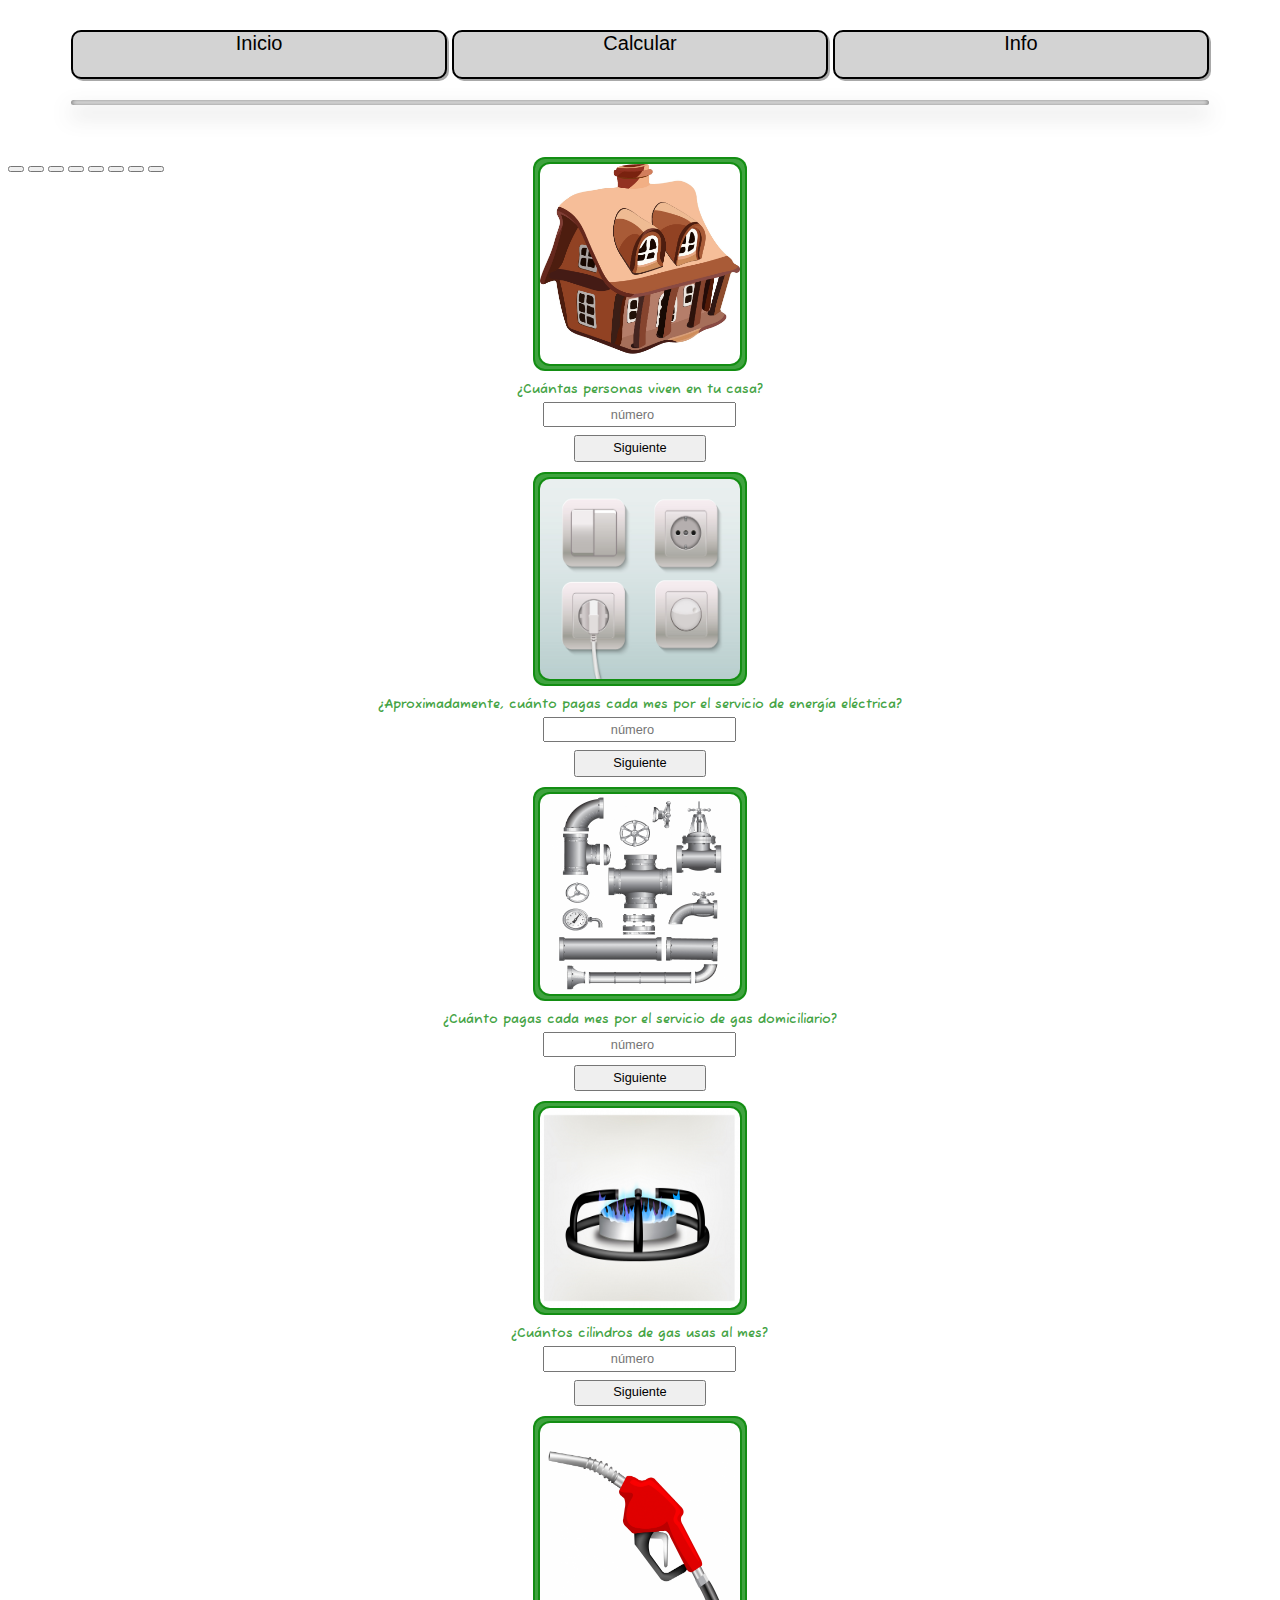
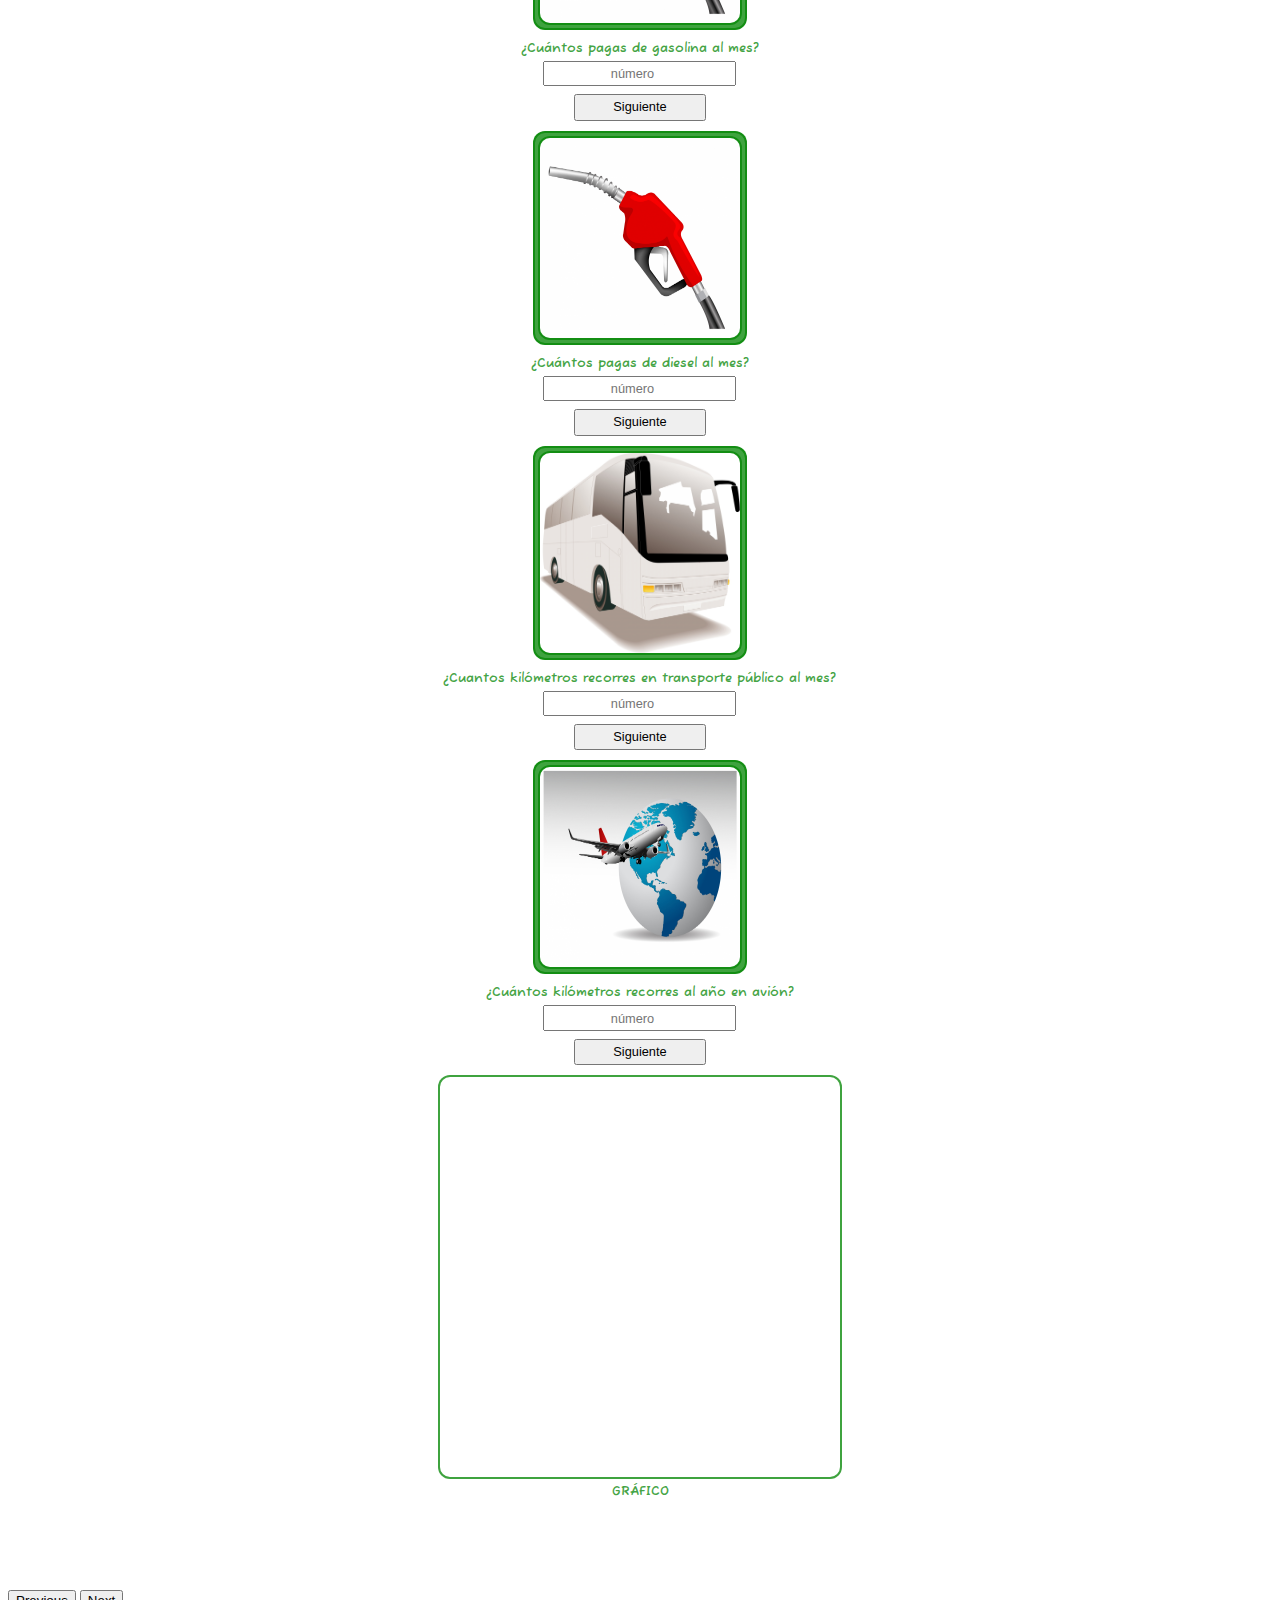
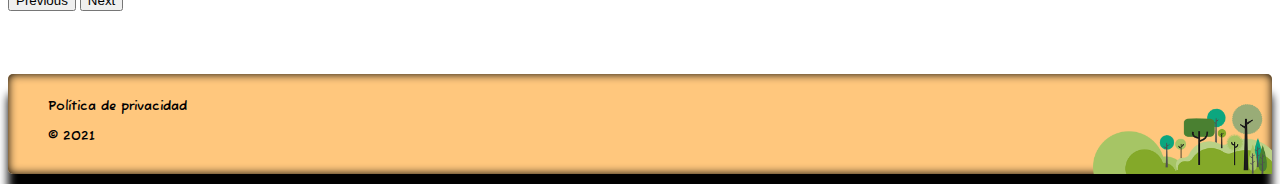
<file: carbono/html/calcular.html>
<!DOCTYPE html5>
<html lang="es">
<head>
    <meta charset="UTF-8">
    <meta http-equiv="X-UA-Compatible" content="IE=edge">
    <meta name="viewport" content="width=device-width, initial-scale=1.0">
    <meta name="author" content="Mariola TS, Alfonso">
    <meta name="keywords" content="Carbono, CO2, Contaminación, Ecología">
    <meta name="description" content="Blog sobre Carbono">
    <title>Huella de Carbono</title>
    <link rel="icon" type="image/x-icon" href="../icon/favicon.ico">
    <link rel="stylesheet" href="https://cdn.jsdelivr.net/npm/bootstrap@5.1.3/dist/css/bootstrap.min.css" integrity="sha384-1BmE4kWBq78iYhFldvKuhfTAU6auU8tT94WrHftjDbrCEXSU1oBoqyl2QvZ6jIW3" crossorigin="anonymous">
    <link rel="preconnect" href="https://fonts.googleapis.com">
    <link rel="preconnect" href="https://fonts.gstatic.com" crossorigin>
    <link rel="stylesheet" href="https://fonts.googleapis.com/css2?family=Courgette&family=Fuzzy+Bubbles:wght@400;700&display=swap">
    <link rel="stylesheet" type="text/css" href="../css/style.css">
</head>
<body>
   <nav> 
        <div id="nav"> 
        <div class="menu"  onclick="window.location.href='../index.html';"> Inicio </div>
            <div class="menu" onclick="window.location.href='#';">Calcular</div>
            <div class="menu" onclick="window.location.href='info.html';"> Info</div>
        </div>
        <hr id= "line"> </hr>
    
    </nav>

        <div id="carouselIndicators" class="carousel slide carousel-fade" data-bs-ride="carousel" data-bs-touch="true" data-bs-interval="false">
            <div class="carousel-indicators">
              <button type="button" data-bs-target="#carouselIndicators" data-bs-slide-to="0" aria-label="Slide 1" class="active" aria-current="true"></button>
              <button type="button" data-bs-target="#carouselIndicators" data-bs-slide-to="1" aria-label="Slide 2"></button>
              <button type="button" data-bs-target="#carouselIndicators" data-bs-slide-to="2" aria-label="Slide 3"></button>
              <button type="button" data-bs-target="#carouselIndicators" data-bs-slide-to="3" aria-label="Slide 4"></button>
              <button type="button" data-bs-target="#carouselIndicators" data-bs-slide-to="4" aria-label="Slide 5"></button>
              <button type="button" data-bs-target="#carouselIndicators" data-bs-slide-to="5" aria-label="Slide 6"></button>
              <button type="button" data-bs-target="#carouselIndicators" data-bs-slide-to="6" aria-label="Slide 7"></button>
              <button type="button" data-bs-target="#carouselIndicators" data-bs-slide-to="7" aria-label="Slide 8"></button>
            </div>
            <div class="carousel-inner">
              <div class="carousel-item active">
                <div class="imgCarousel">
                    <img src="../img/house.jpg" class="d-block" alt="house" height="200px" width="200px">
                </div>
                <div class="contentcalc">
                    <p class="ask-txt">¿Cuántas personas viven en tu casa?</p>
                    <table align="center" cellpadding="0" cellspacing="0">
                        <tr>
                            <td>
                                <input class="form-control" id="PERSONAS" name="PERSONAS" type="number" placeholder="número" aria-label="number" style="text-align: center;">
                            </td>
                        </tr>
                        <tr>
                            <td align="center" class="separator">
                                &nbsp;
                            </td>
                        </tr>
                        <tr>
                            <td align="center">
                                <button type="button" class="btn btn-primary" id="butt01">Siguiente</button>
                            </td>
                        </tr>
                    </table>
            
                </div>
              </div>
              <div class="carousel-item">
                <div class="imgCarousel">
                    <img src="../img/electric_plug.jpg" class="d-block" alt="electric" height="200px" width="200px">
                </div>
                <div class="contentcalc">
                    <p class="ask-txt">¿Aproximadamente, cuánto pagas cada mes por el servicio de energía eléctrica?</p>
                    <table align="center" cellpadding="0" cellspacing="0">
                        <tr>
                            <td>
                                <input class="form-control" id="ELECTRICIDAD" name="ELECTRICIDAD" type="number" placeholder="número" aria-label="number" style="text-align: center;">
                            </td>
                        </tr>
                        <tr>
                            <td align="center" class="separator">
                                &nbsp;
                            </td>
                        </tr>
                        <tr>
                            <td align="center">
                                <button type="button" class="btn btn-primary" id="butt02">Siguiente</button>
                            </td>
                        </tr>
                    </table>
                </div>
              </div>
              <div class="carousel-item">
                <div class="imgCarousel">
                    <img src="../img/gas_pipelines.jpg" class="d-block" alt="gas natural" height="200px" width="200px">
                </div>
                <div class="contentcalc">
                    <p class="ask-txt">¿Cuánto pagas cada mes por el servicio de gas domiciliario?</p>
                    <table align="center" cellpadding="0" cellspacing="0">
                        <tr>
                            <td>
                                <input class="form-control" id="GAS_NATURAL" name="GAS_NATURAL" type="number" placeholder="número" aria-label="number" style="text-align: center;">
                            </td>
                        </tr>
                        <tr>
                            <td align="center" class="separator">
                                &nbsp;
                            </td>
                        </tr>
                        <tr>
                            <td align="center">
                                <button type="button" class="btn btn-primary" id="butt03">Siguiente</button>
                            </td>
                        </tr>
                    </table>
                </div>
              </div>
              <div class="carousel-item">
                <div class="imgCarousel">
                    <img src="../img/kitchen_gas_stove.jpg" class="d-block" alt="gas butano" height="200px" width="200px">
                </div>
                <div class="contentcalc">
                    <p class="ask-txt">¿Cuántos cilindros de gas usas al mes?</p>
                    <table align="center" cellpadding="0" cellspacing="0">
                        <tr>
                            <td>
                                <input class="form-control" id="GAS_BUTANO" name="GAS_BUTANO" type="number" placeholder="número" aria-label="number" style="text-align: center;">
                            </td>
                        </tr>
                        <tr>
                            <td align="center" class="separator">
                                &nbsp;
                            </td>
                        </tr>
                        <tr>
                            <td align="center">
                                <button type="button" class="btn btn-primary" id="butt04">Siguiente</button>
                            </td>
                        </tr>
                    </table>
                </div>
              </div>
              <div class="carousel-item">
                <div class="imgCarousel">
                    <img src="../img/gas_nozzle.jpg" class="d-block" alt="gasoil" height="200px" width="200px">
                </div>
                <div class="contentcalc">
                    <p class="ask-txt">¿Cuántos pagas de gasolina al mes?</p>
                    <table align="center" cellpadding="0" cellspacing="0">
                        <tr>
                            <td>
                                <input class="form-control" id="GASOLINA" name="GASOLINA" type="number" placeholder="número" aria-label="number" style="text-align: center;">
                            </td>
                        </tr>
                        <tr>
                            <td align="center" class="separator">
                                &nbsp;
                            </td>
                        </tr>
                        <tr>
                            <td align="center">
                                <button type="button" class="btn btn-primary" id="butt05">Siguiente</button>
                            </td>
                        </tr>
                    </table>
                </div>
              </div>
              <div class="carousel-item">
                <div class="imgCarousel">
                    <img src="../img/gas_nozzle.jpg" class="d-block" alt="diesel" height="200px" width="200px">
                </div>
                <div class="contentcalc">
                    <p class="ask-txt">¿Cuántos pagas de diesel al mes?</p>
                    <table align="center" cellpadding="0" cellspacing="0">
                        <tr>
                            <td>
                                <input class="form-control" id="DIESEL" name="DIESEL" type="number" placeholder="número" aria-label="number" style="text-align: center;">
                            </td>
                        </tr>
                        <tr>
                            <td align="center" class="separator">
                                &nbsp;
                            </td>
                        </tr>
                        <tr>
                            <td align="center">
                                <button type="button" class="btn btn-primary" id="butt06">Siguiente</button>
                            </td>
                        </tr>
                    </table>
                </div>
              </div>
              <div class="carousel-item">
                <div class="imgCarousel">
                    <img src="../img/bus.jpg" class="d-block" alt="public transport" height="200px" width="200px">
                </div>
                <div class="contentcalc">
                    <p class="ask-txt">¿Cuantos kilómetros recorres en transporte público al mes?</p>
                    <table align="center" cellpadding="0" cellspacing="0">
                        <tr>
                            <td>
                                <input class="form-control" id="TRANSPORTES" name="TRANSPORTES" type="number" placeholder="número" aria-label="number" style="text-align: center;">
                            </td>
                        </tr>
                        <tr>
                            <td align="center" class="separator">
                                &nbsp;
                            </td>
                        </tr>
                        <tr>
                            <td align="center">
                                <button type="button" class="btn btn-primary" id="butt07">Siguiente</button>
                            </td>
                        </tr>
                    </table>
                </div>
              </div>
              <div class="carousel-item">
                <div class="imgCarousel">
                    <img src="../img/plane.jpg" class="d-block" alt="fly" height="200px" width="200px">
                </div>
                <div class="contentcalc">
                    <p class="ask-txt">¿Cuántos kilómetros recorres al año en avión?</p>
                    <table align="center" cellpadding="0" cellspacing="0">
                        <tr>
                            <td>
                                <input class="form-control" id="VIAJES" name="VIAJES" type="number" placeholder="número" aria-label="number" style="text-align: center;">
                            </td>
                        </tr>
                        <tr>
                            <td align="center" class="separator">
                                &nbsp;
                            </td>
                        </tr>
                        <tr>
                            <td align="center">
                                <button type="button" class="btn btn-primary" id="butt08" data-bs-target="#carouselIndicators" data-bs-slide="next">Siguiente</button>
                            </td>
                        </tr>
                    </table>
                </div>
              </div>
              <div class="carousel-item">
                <div class="divChart">
                    <canvas id="myChart" class="myChart" width="200" height="200"></canvas>
                </div>
                <div class="txtChart">
                    <p class="ask-txtgraf">GRÁFICO</p>
                </div>
              </div>
            </div>
            <button class="carousel-control-prev" type="button" data-bs-target="#carouselIndicators" data-bs-slide="prev">
              <span class="carousel-control-prev-icon" aria-hidden="true"></span>
              <span class="visually-hidden">Previous</span>
            </button>
            <button class="carousel-control-next" type="button" data-bs-target="#carouselIndicators" data-bs-slide="next" id="next">
              <span class="carousel-control-next-icon" aria-hidden="true"></span>
              <span class="visually-hidden">Next</span>
            </button>
        </div>
    </div>
</div>
<script src="https://ajax.googleapis.com/ajax/libs/jquery/3.6.0/jquery.min.js"></script>
<script src="https://cdn.jsdelivr.net/npm/bootstrap@5.1.3/dist/js/bootstrap.bundle.min.js" integrity="sha384-ka7Sk0Gln4gmtz2MlQnikT1wXgYsOg+OMhuP+IlRH9sENBO0LRn5q+8nbTov4+1p" crossorigin="anonymous"></script>
<script src="../js/myjs.js"></script>
<script src="../js/chart.min.js"></script>
<script src="../js/mychart.js"></script>

<footer id="foot">
    
    
    <div class="texto"> 
        <li>
            <ul>Política de privacidad</ul>
            <ul>© 2021</ul>
        </li>
    </div>


    <div class="redes"> 
        <div class="icon">
            <img src="../img/background-forest-2.png">
        </div>
        
    </div>
    
    
    

</footer>
</body>
</html>
</file>
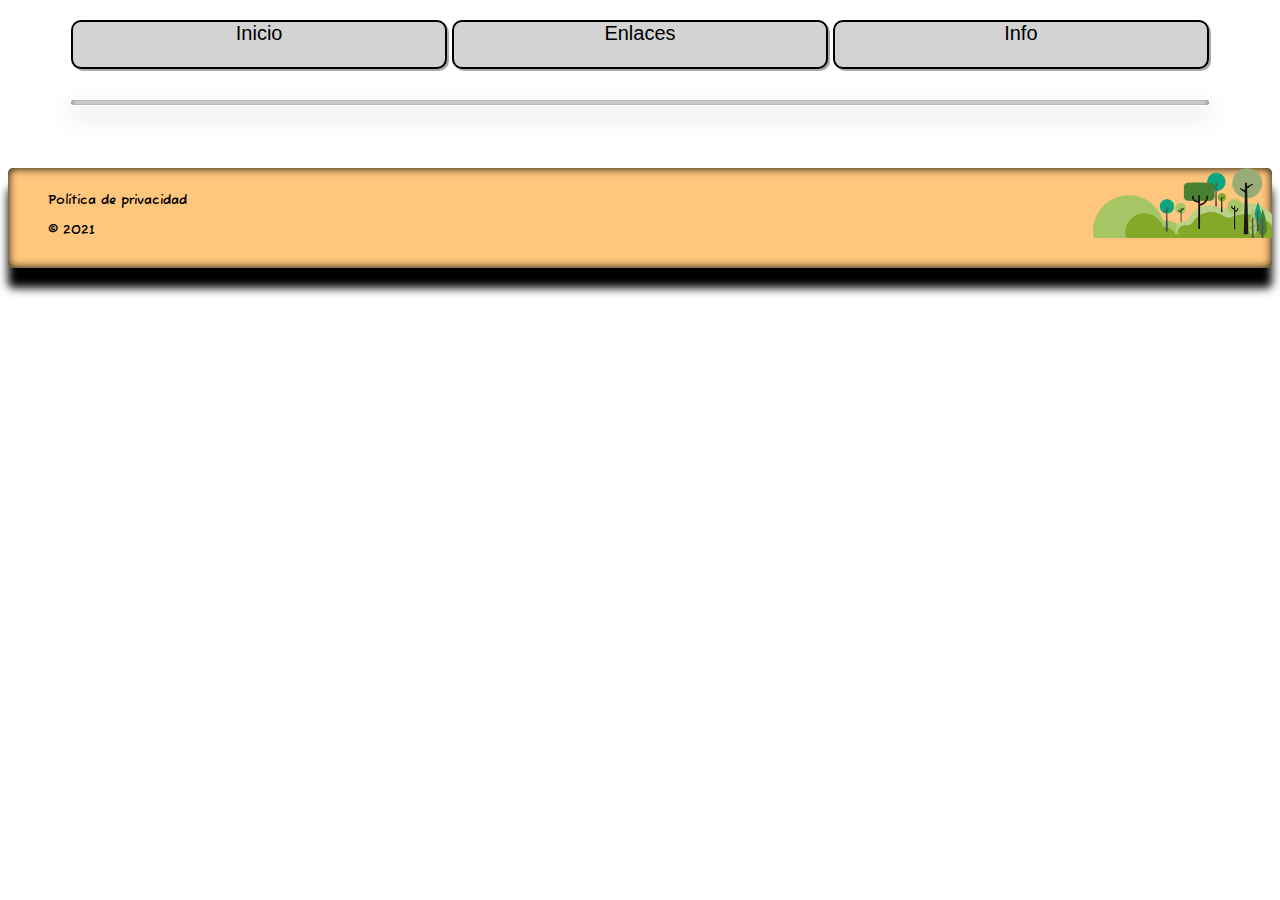
<file: carbono/html/enlaces.html>
<!DOCTYPE html>
<html lang="es">
<head>
    <meta charset="UTF-8">
    <meta http-equiv="X-UA-Compatible" content="IE=edge">
    <meta name="viewport" content="width=device-width, initial-scale=1.0">
    <meta name="author" content="Mariola TS, Alfonso">
    <meta name="keywords" content="Carbono, CO2, Contaminación, Ecología">
    <meta name="description" content="Blog sobre Carbono">
    <title>Huella de Carbono</title>
    <link rel="icon" type="image/x-icon" href="../icon/favicon.ico">
    <link rel="stylesheet" href="https://cdn.jsdelivr.net/npm/bootstrap@5.1.3/dist/css/bootstrap.min.css" integrity="sha384-1BmE4kWBq78iYhFldvKuhfTAU6auU8tT94WrHftjDbrCEXSU1oBoqyl2QvZ6jIW3" crossorigin="anonymous">
    <link rel="preconnect" href="https://fonts.googleapis.com">
    <link rel="preconnect" href="https://fonts.gstatic.com" crossorigin>
    <link rel="stylesheet" href="https://fonts.googleapis.com/css2?family=Courgette&family=Fuzzy+Bubbles:wght@400;700&display=swap">
    <link rel="stylesheet" type="text/css" href="../css/style.css">
</head>
<body>
    <nav> 
        <div id="nav"> 
        <div class="menu"  onclick="window.location.href='calcular.html';"> Inicio </div>
            <div class="menu" onclick="window.location.href='#'">Enlaces</div>
            <div class="menu" onclick="window.location.href='info.html';"> Info</div>
        </div>
        <hr id="line"> </hr>
    
    </nav>
<script src="https://ajax.googleapis.com/ajax/libs/jquery/3.6.0/jquery.min.js"></script>
<script src="https://cdn.jsdelivr.net/npm/bootstrap@5.1.3/dist/js/bootstrap.bundle.min.js" integrity="sha384-ka7Sk0Gln4gmtz2MlQnikT1wXgYsOg+OMhuP+IlRH9sENBO0LRn5q+8nbTov4+1p" crossorigin="anonymous"></script>
<script src="../js/myjs.js"></script>


<footer id="foot">
    
    
    <div class="texto"> 
        <li>
            <ul>Política de privacidad</ul>
            <ul>© 2021</ul>
        </li>
    </div>


    <div class="redes"> 
        <div class="icon">
            <img src="../img/background-forest-2.png">
        </div>
        
    </div>
    
    
    

</footer>
</body>
</html>
</file>
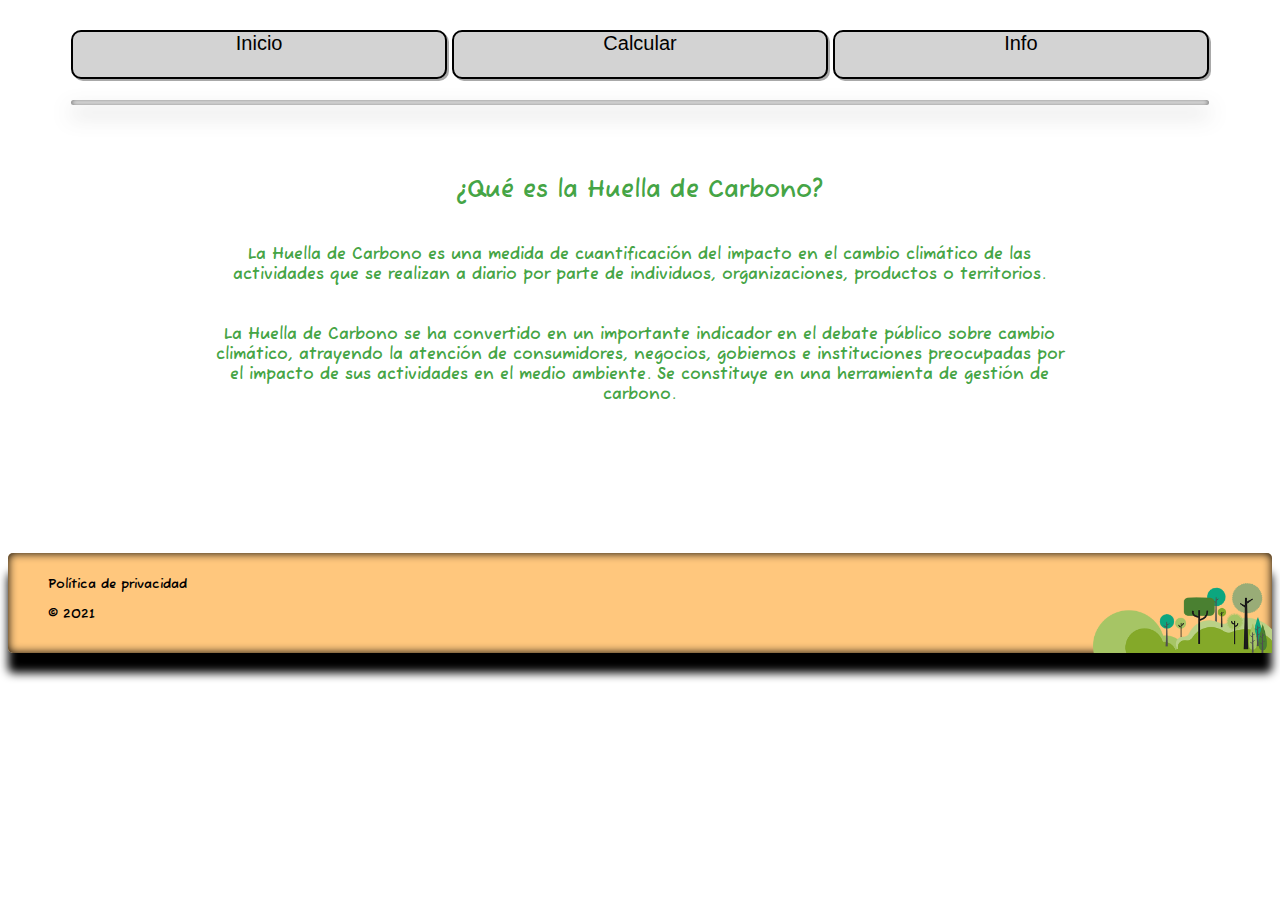
<file: carbono/html/info.html>
<!DOCTYPE html>
<html lang="es">
<head>
    <meta charset="UTF-8">
    <meta http-equiv="X-UA-Compatible" content="IE=edge">
    <meta name="viewport" content="width=device-width, initial-scale=1.0">
    <meta name="author" content="Mariola TS, Alfonso">
    <meta name="keywords" content="Carbono, CO2, Contaminación, Ecología">
    <meta name="description" content="Blog sobre Carbono">
    <title>Huella de Carbono</title>
    <link rel="icon" type="image/x-icon" href="../icon/favicon.ico">
    <link rel="stylesheet" href="https://cdn.jsdelivr.net/npm/bootstrap@5.1.3/dist/css/bootstrap.min.css" integrity="sha384-1BmE4kWBq78iYhFldvKuhfTAU6auU8tT94WrHftjDbrCEXSU1oBoqyl2QvZ6jIW3" crossorigin="anonymous">
    <link rel="preconnect" href="https://fonts.googleapis.com">
    <link rel="preconnect" href="https://fonts.gstatic.com" crossorigin>
    <link rel="stylesheet" href="https://fonts.googleapis.com/css2?family=Courgette&family=Fuzzy+Bubbles:wght@400;700&display=swap">
    <link rel="stylesheet" type="text/css" href="../css/style.css">
</head>
<body>
    <nav> 
        <div id="navinfo"> 
        <div class="menu"  onclick="window.location.href='../index.html';"> Inicio </div>
            <div class="menu" onclick="window.location.href='calcular.html';">Calcular</div>
            <div class="menu" onclick="window.location.href='#';"> Info</div>
        </div>
        <hr id="line"> </hr>
    
    </nav>
        <div class="content">
            <h1 class="h1-txt">¿Qué es la Huella de Carbono?</h1>
            <p class="content-txt">La Huella de Carbono es una medida de cuantificación del impacto en el cambio climático de las actividades que se realizan a diario por parte de individuos, organizaciones, productos o territorios.</p>
            <p class="content-txt">La Huella de Carbono se ha convertido en un importante indicador en el debate público sobre cambio climático, atrayendo la atención de consumidores, negocios, gobiernos e instituciones preocupadas por el impacto de sus actividades en el medio ambiente. Se constituye en una herramienta de gestión de carbono.</p>
        </div>
    </div>
</div>
<script src="https://ajax.googleapis.com/ajax/libs/jquery/3.6.0/jquery.min.js"></script>
<script src="https://cdn.jsdelivr.net/npm/bootstrap@5.1.3/dist/js/bootstrap.bundle.min.js" integrity="sha384-ka7Sk0Gln4gmtz2MlQnikT1wXgYsOg+OMhuP+IlRH9sENBO0LRn5q+8nbTov4+1p" crossorigin="anonymous"></script>
<script src="../js/myjs.js"></script>

<!--<br>
<br>
<br>
<br>
<br>
<br>
<br>-->

<footer id="footinfo">
    
    
    <div class="texto"> 
        <li>
            <ul>Política de privacidad</ul>
            <ul>© 2021</ul>
        </li>
    </div>


    <div class="redes"> 
        <div class="iconinfo">
            <img src="../img/background-forest-2.png">
        </div>
        
    </div>
    
    
    

</footer>
</body>
</html>
</file>
<file: carbono/css/style.css>
body {
    background-color: white;
}
.wrapper {
    margin: 0 auto;
    max-width: 1140px;
}
.separator {
    font-size: 8px;
    line-height: 8px;
}
#nav{
    height: 60px;
    width: 90%;
    border-radius: 10px;
    display: flex;
    margin: 20px auto;
    gap: 5px;
}
#navinfo{
    height: 60px;
    width: 90%;
    border-radius: 10px;
    display: flex;
    margin: 30px auto 10px auto;
    gap: 5px;
}

#line{
    height: 5px;
    box-shadow: 0px 0px 5px black inset, 0 10px 20px darkgray;

}
hr {
    margin: 0 auto; 
    color: darkgray; 
    background-color: none; 
    border: 0; 
    opacity: 0.6; 
    width: 90%;
    border-radius: 3px;
}

.menu{
    background-color: lightgray;
    border: solid black;
    border-width: 2px;
    border-radius: 10px;
    width: 100%;
    text-align: center;
    margin: 10 0 10 0;
    font-size: 20px;
    font-family: Verdana, Geneva, Tahoma, sans-serif;
    box-shadow: 2px 2px darkgrey;
    height: 45px;
    
}
.menu:hover{
    background-color:rgba(7, 136, 7, 0.774); 
    box-shadow: 0px 0px 15px rgba(7, 136, 7, 0.774); 
    color: white;
    cursor: pointer;
}

.nav-pills .nav-link:hover {
    background-color:rgba(7, 136, 7, 0.774); 
    box-shadow: 0px 0px 15px rgba(7, 136, 7, 0.774); 
    color: rgba(7, 136, 7, 0.774);;
    cursor: pointer;
    text-decoration: none;
    
}
.nav-item {
    font-family: Verdana, Geneva, Tahoma, sans-serif;
    font-size: 20px;
    text-align: center;
}
.txt-link {
    display: inline-block;
    font-weight: bolder;
    width: 90%;
    text-decoration: none;
    color: black;
}

.globe {
    margin: 30 auto;
    max-width: 280px;
    width: 100%;
}
.header-txt {
    color: rgba(7, 136, 7, 0.774);;
    font-family: 'Fuzzy Bubbles', cursive;
    font-size: medium;
    font-weight: bolder;
    text-align: center;
    margin: 10px 0 10px 0;
}
.content {
    margin: 0 auto;
    padding-top: 10px;
    padding-bottom: 10px;
    width: 68%;
    height: 365px;
    margin-top: 50px;
}

.contentcalc {
    margin: 0 auto;
    padding-top: 10px;
    padding-bottom: 10px;
    width: 68%;
}
.h1-txt {
    color: rgba(7, 136, 7, 0.774);;
    font-family: 'Fuzzy Bubbles', cursive;
    font-size: x-large;
    font-weight: bolder;
    text-align: center;
    margin: 10px 0 10px 0;
}
.ask-txt {
    color: rgba(7, 136, 7, 0.774);
    font-family: 'Fuzzy Bubbles', cursive;
    font-size: smaller;
    font-weight: bolder;
    text-align: center;
    margin: 0 0 4px 0;
}
.ask-txtgraf {
    color:rgba(7, 136, 7, 0.774);
    font-family: 'Fuzzy Bubbles', cursive;
    font-size: smaller;
    font-weight: bolder;
    text-align: center;
    margin: 0 0 90px 0;
}
.content-txt {
    color: rgba(7, 136, 7, 0.774);;
    font-family: 'Fuzzy Bubbles', cursive;
    font-size: medium;
    font-weight: bolder;
    text-align: center;
    margin: 40px 0 20px 0;
}
.carousel-indicators {
    margin-bottom: -1rem;
    
    
}
#carouselIndicators{
    margin-top: 50px;
}
.imgCarousel {
    background-color:rgba(7, 136, 7, 0.774); 
    border: 2px solid rgba(7, 136, 7, 0.774);;
    border-radius: 12px;
    margin: 0 auto;
    display: flex;
    align-items: center;
    height: 210px;
    width: 210px;
}
.imgCarousel img {
    border: 2px solid rgba(7, 136, 7, 0.774);;
    border-radius: 12px;
    margin: 0 auto;
    height: 200px;
    width: 200px;
}
.form-control {
    font-size: 0.8rem;
    line-height: 1;
    padding: .2rem .75rem;
}
.btn {
    font-size: 0.8rem;
    line-height: 1;
    padding: .3rem .75rem;
    width: 132px;
}
.divChart {
    background-color: white;
    border: 2px solid rgba(7, 136, 7, 0.774);
    border-radius: 12px;
    margin: 0 auto;
    max-height: 400px;
    max-width: 400px;
    height: 100%;
    width: 100%;
}
.myChart {
    max-height: 400px;
    max-width: 400px;
    height: 100%;
    width: 100%;
}
.txtChart {
    margin: 4px 0 4px 0;
}
#foot{
    
    /*background-color: rgba(255, 255, 255, 0.4);*/
    height: 100px;
    width: 100%;
    background-color: rgba(255, 182, 87, 0.774);
    border-radius: 5px;
    background-position-y: bottom;
    box-shadow: 0px 0px 10px black inset, 0px 20px 10px black;
    margin-top: 5%;
    
    
}
#footinfo{
    
    /*background-color: rgba(255, 255, 255, 0.4);*/
    height: 100px;
    width: 100%;
    background-color: rgba(255, 182, 87, 0.774);
    border-radius: 5px;
    background-position-y: bottom;
    box-shadow: 0px 0px 10px black inset, 0px 20px 10px black;
    margin-top: 1%;
    
}
.texto{
    height: 60px;
    width: 45%;
    border-radius: 10px;
    display: flex;
    gap: 5px;
    float: left;
    list-style-type: none;
    font-family: 'Fuzzy Bubbles', cursive;
    font-size: smaller;
    font-weight: bolder;
    margin-top: 10px;

}
.redes{
    
    width: 45%;
    border-radius: 10px;
    display: flex;
    gap: 5px;
    float: right;
    justify-content: right;
    margin: 30 0 10 0;

}
.icon img{
    height: 70px;
    width: auto;
   
}
.iconinfo img{
    height: 70px;
    width: auto;
    margin-top: 30px;
   
}
</file>
